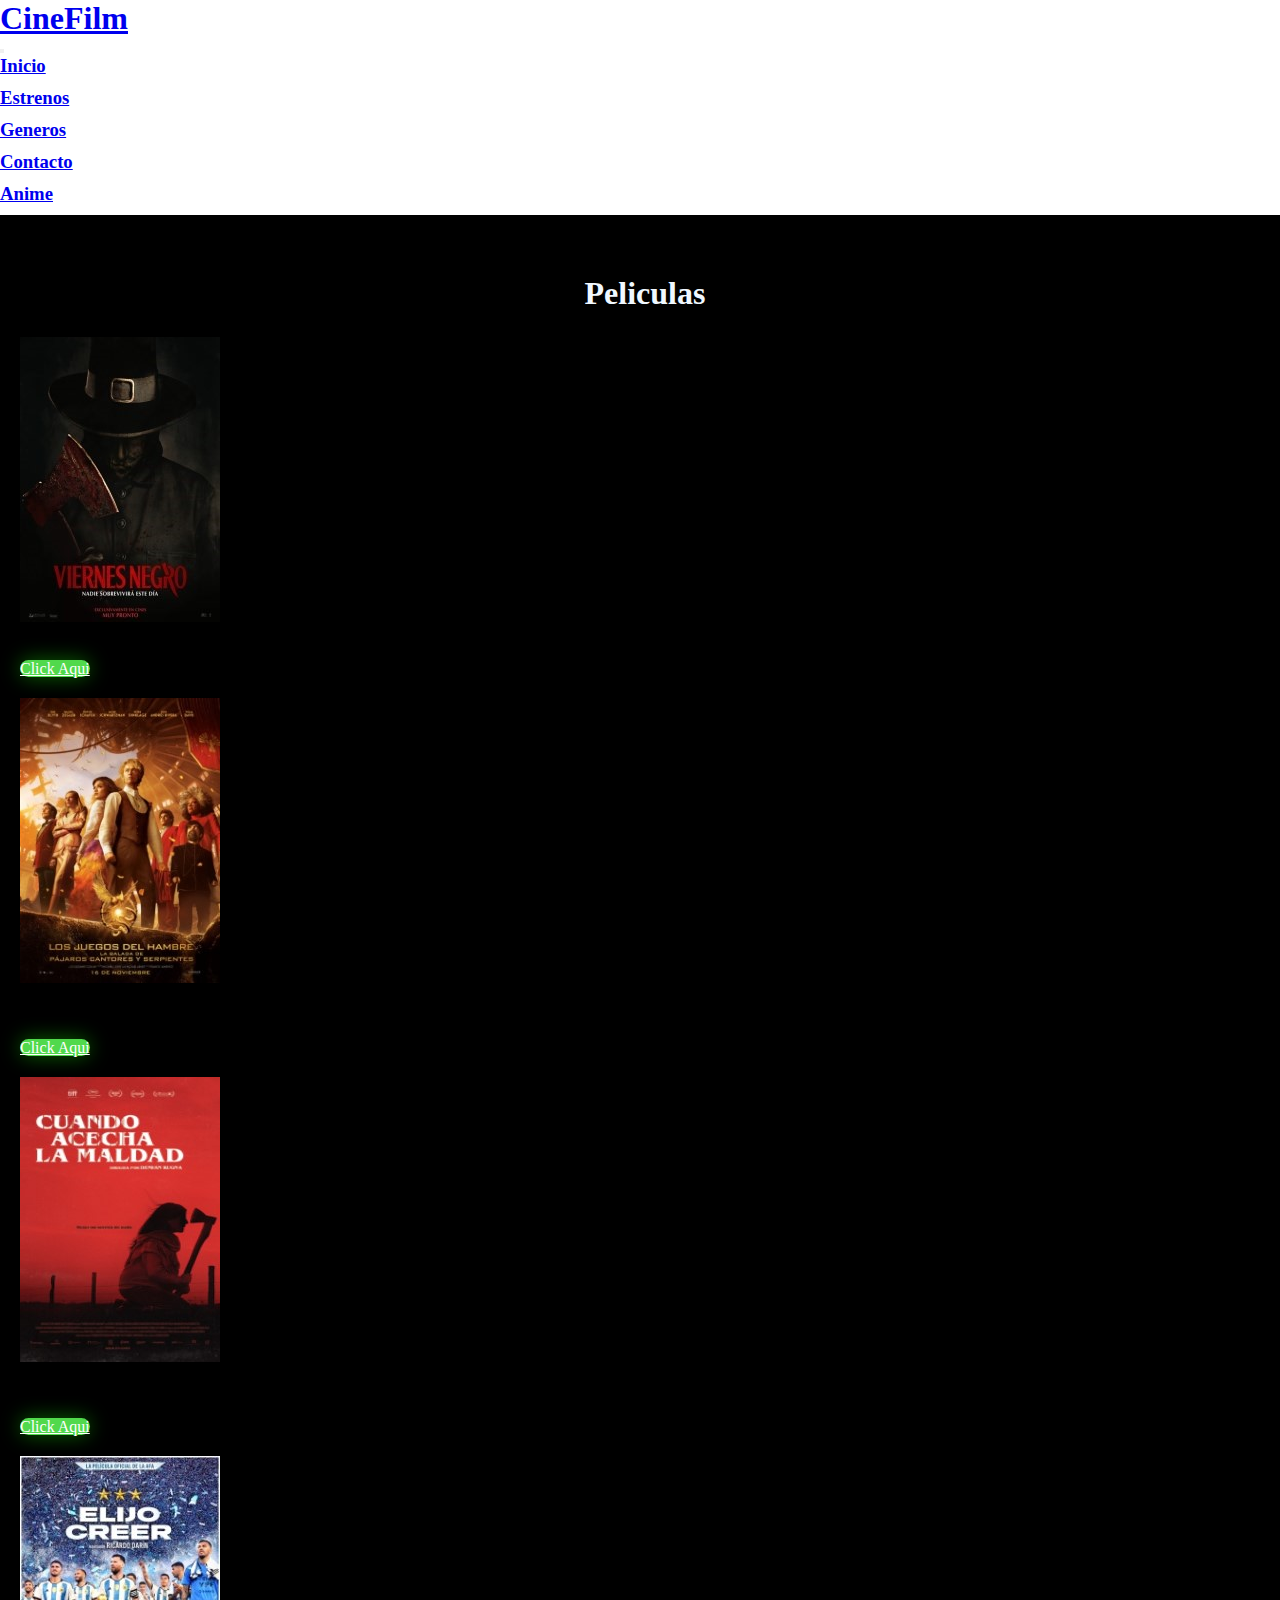
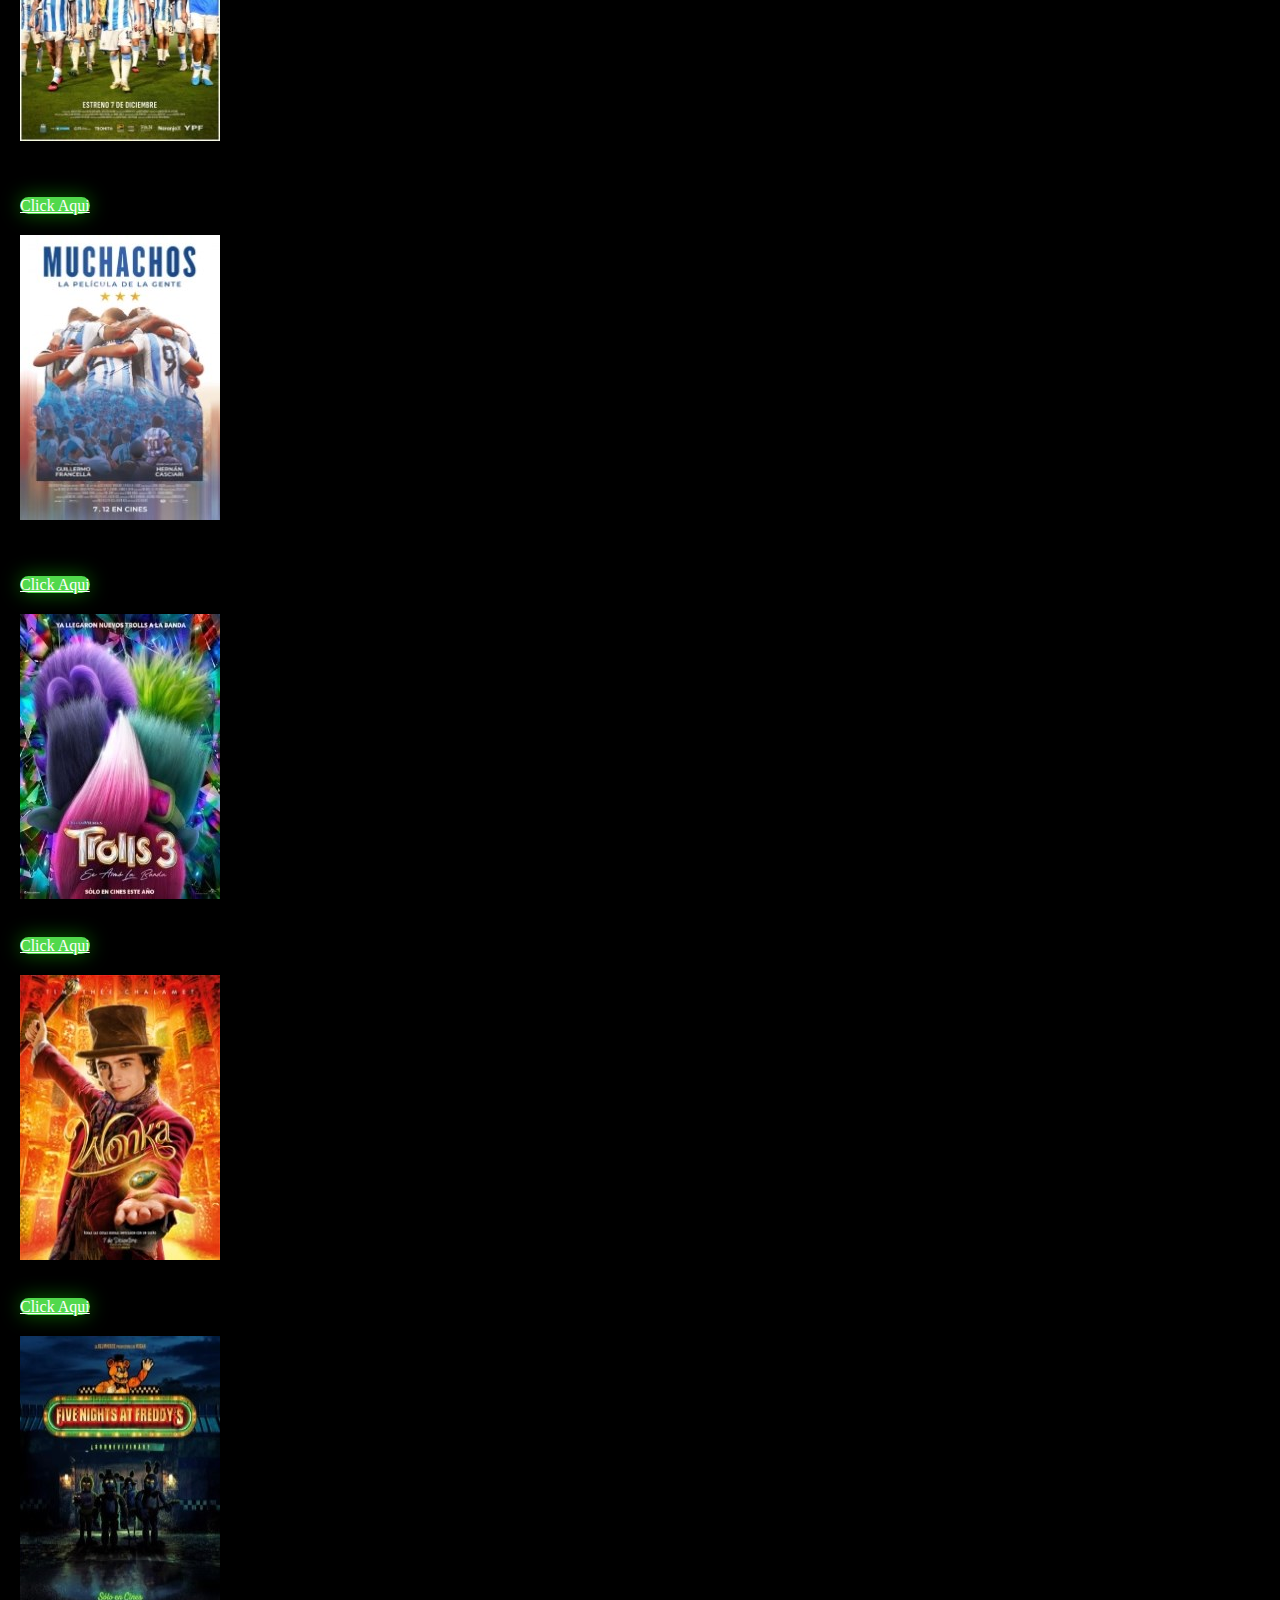
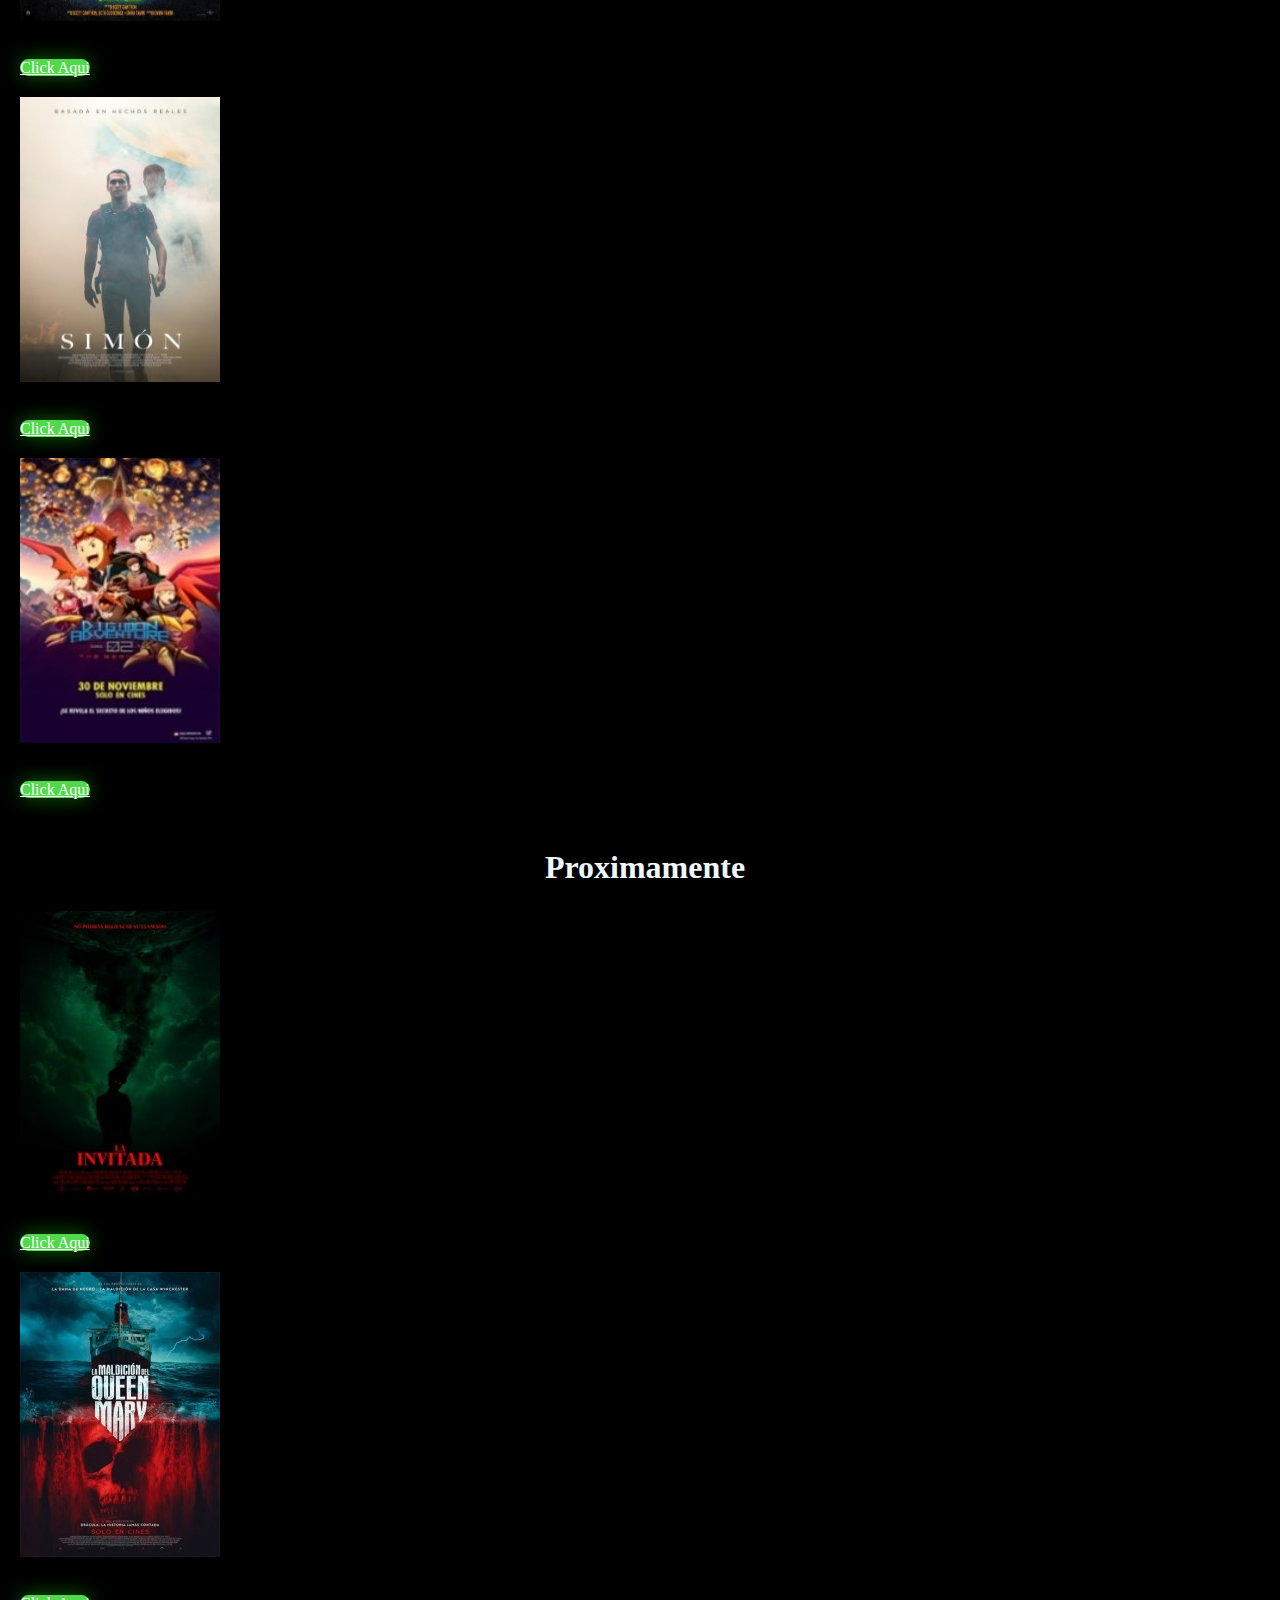
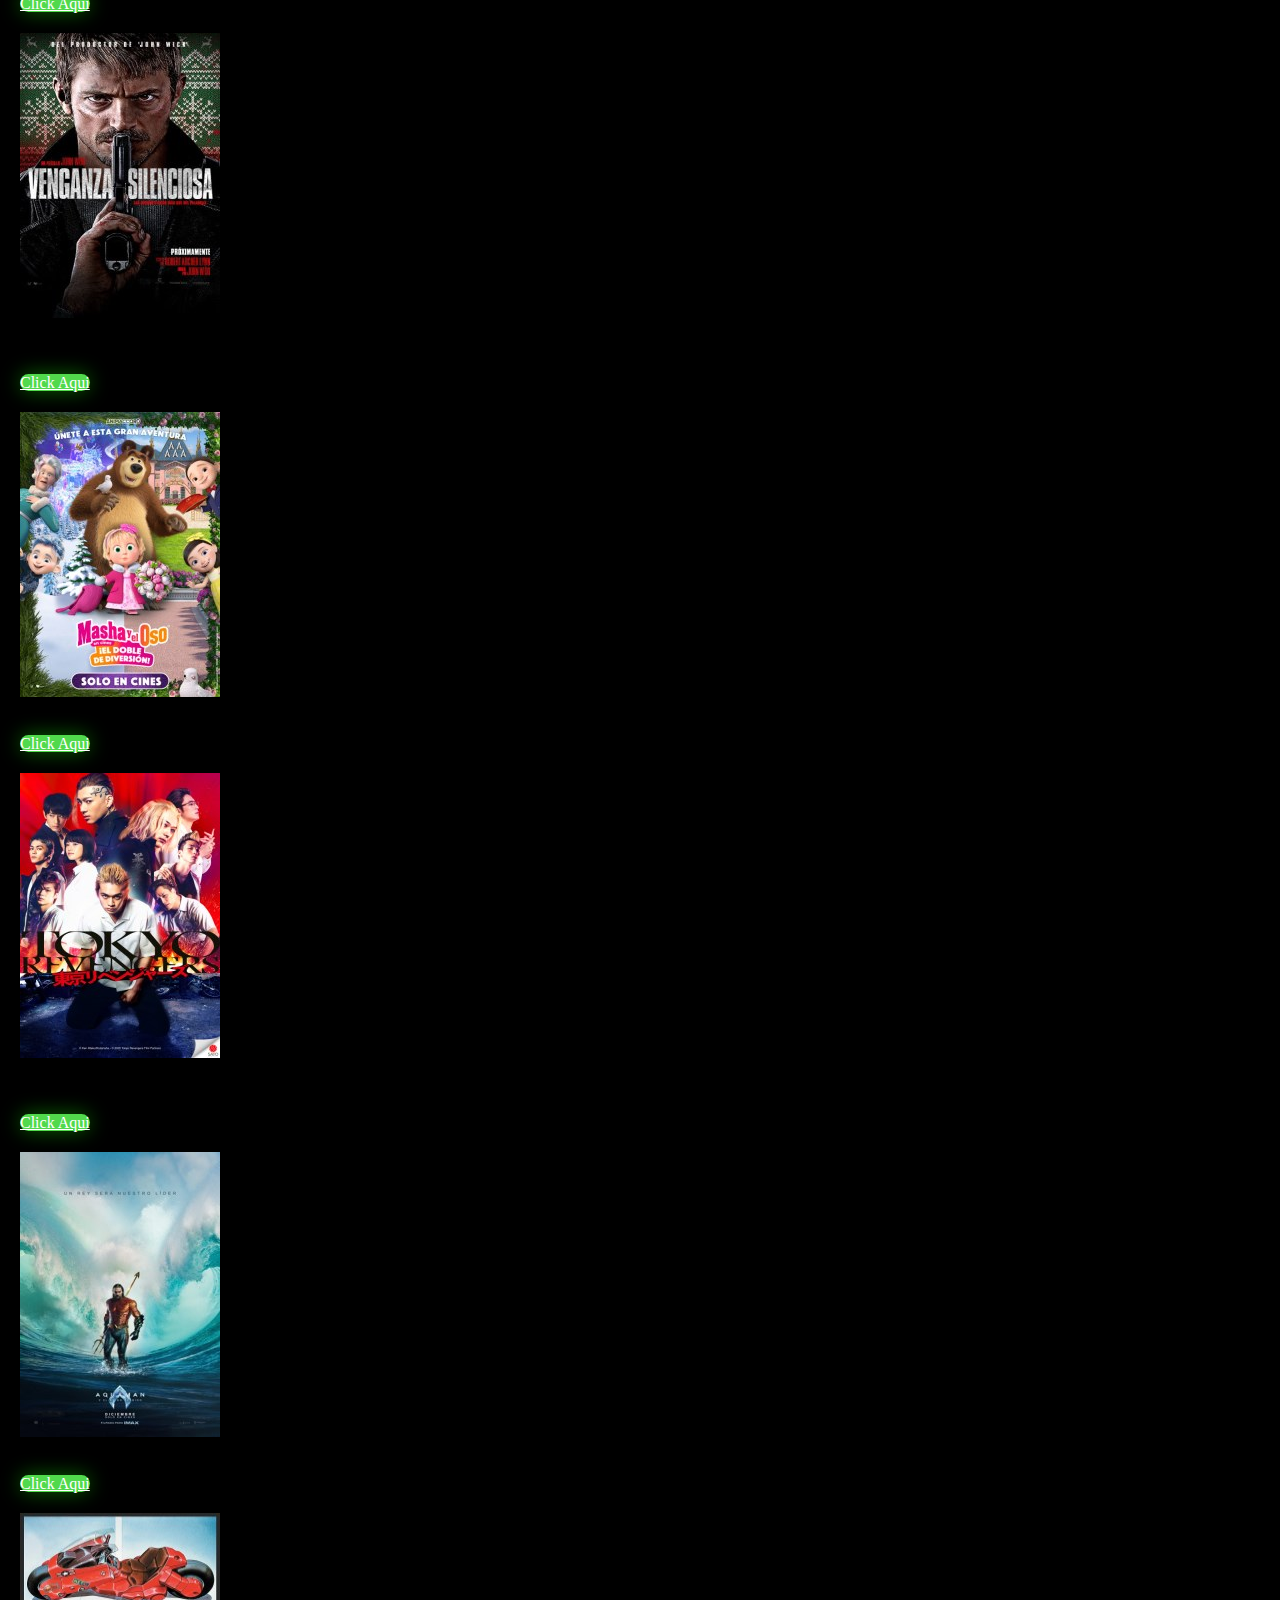
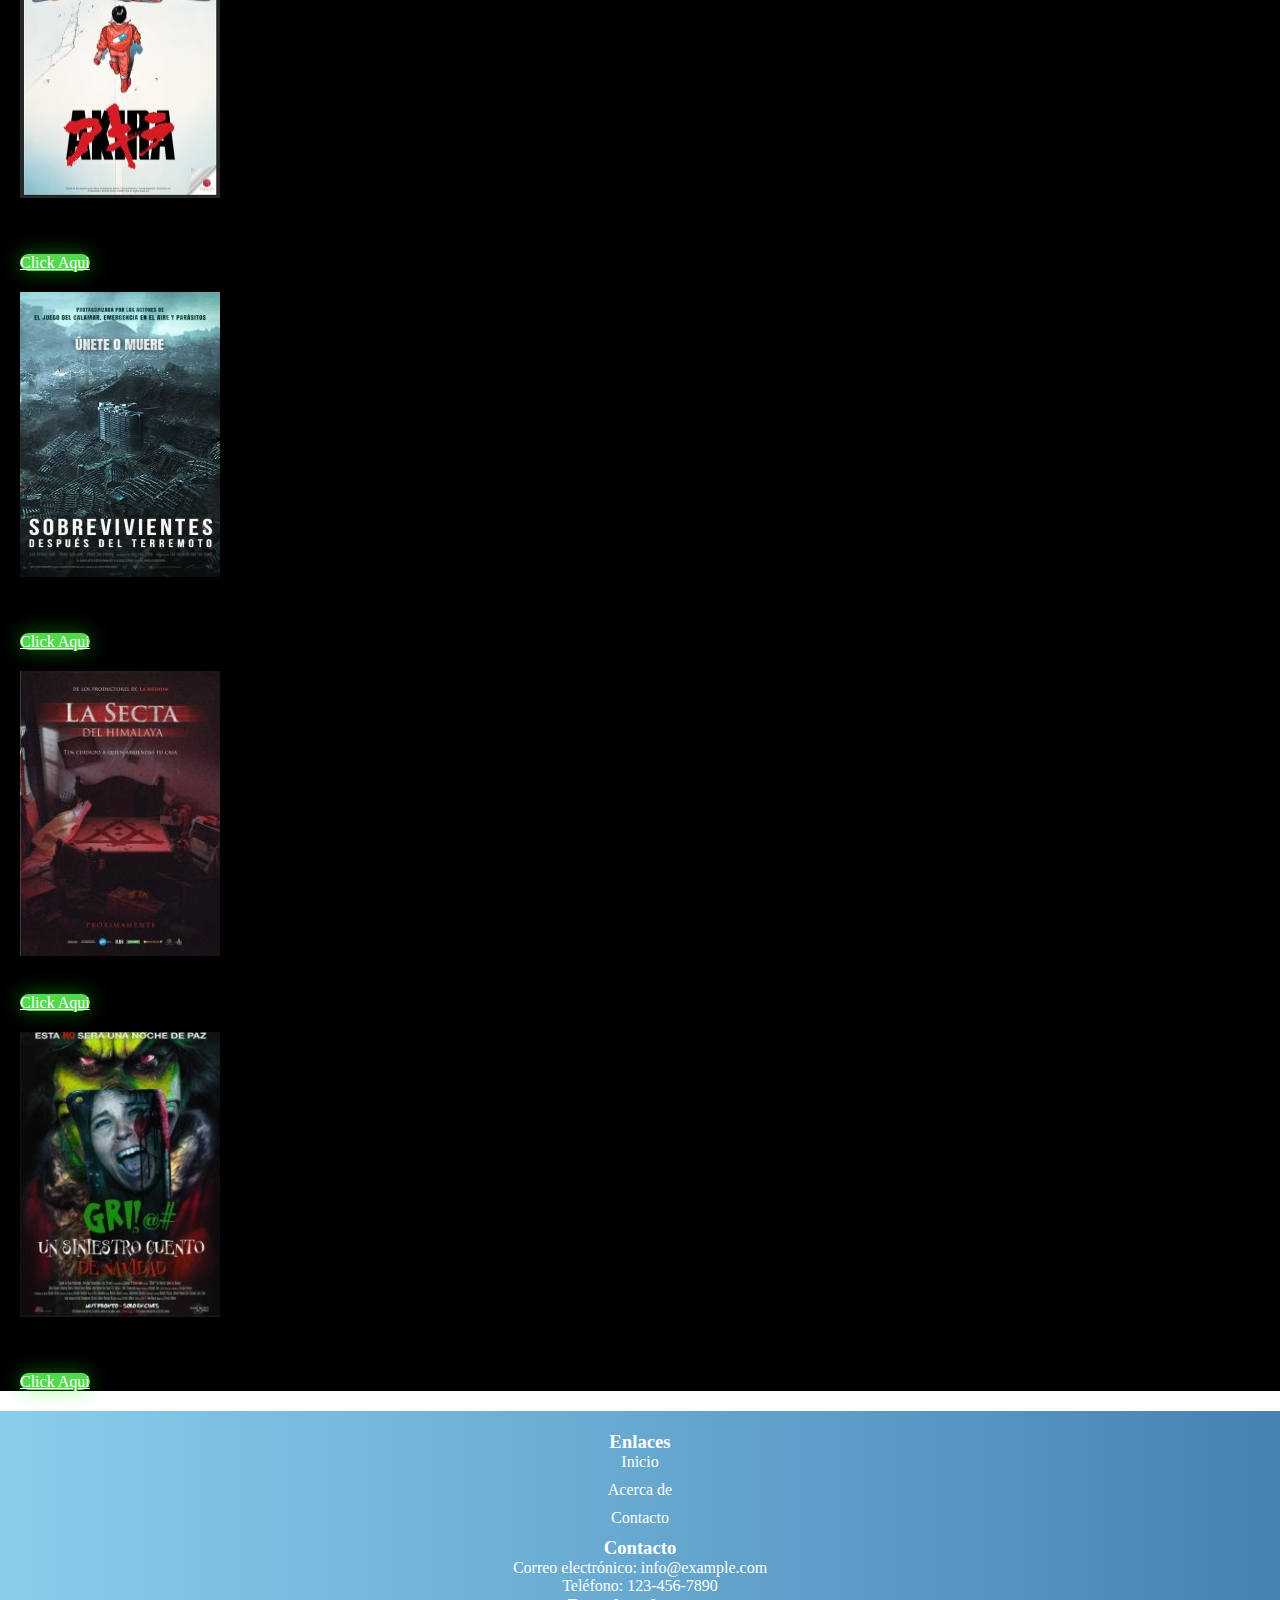
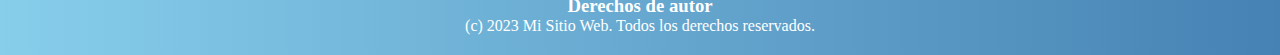
<file: index.html>
<!DOCTYPE html>
<html lang="es">
<head>
    <meta charset="UTF-8">
    <meta name="viewport" content="width=device-width, initial-scale=1.0">
    <meta name="keywords" content="cine, peliculas, fantasia, ciencia finccion, movies">
    <meta name="description" content="Aqui encontraras multiples variedades de peliculas y de series animadas">

    <link rel="icon" type="image/png" href="https://static.cinemarkhoyts.com.ar/Favicons/favicon-96x96.png">
   <link rel="stylesheet" type="text/css" href="./sass/style.css">
    <link href="https://cdn.jsdelivr.net/npm/bootstrap@5.3.2/dist/css/bootstrap.min.css" rel="stylesheet" integrity="sha384-T3c6CoIi6uLrA9TneNEoa7RxnatzjcDSCmG1MXxSR1GAsXEV/Dwwykc2MPK8M2HN" crossorigin="anonymous">
    <title>Document</title>
</head>
<body>
    <header>
        <nav class="navbar navbar-expand-lg bg-body-tertiary">
            <div class="container-fluid">
              <a class="navbar-brand" href="../index.html"><h1>CineFilm</h1></a>
              <button class="navbar-toggler" type="button" data-bs-toggle="collapse" data-bs-target="#navbarNav" aria-controls="navbarNav" aria-expanded="false" aria-label="Toggle navigation">
                <span class="navbar-toggler-icon"></span>
              </button>
              <div class="collapse navbar-collapse" id="navbarNav">
                <ul class="navbar-nav">
                  <li class="nav-item">
                    <a class="nav-link" aria-current="page"href="./index.html"><h3>Inicio</h3></a>
                  </li>
                  <li class="nav-item">
                    <a class="nav-link" aria-current="page"href="./pages/estrenos.html"><h3>Estrenos</h3></a>
                  </li>
                  <li class="nav-item">
                    <a class="nav-link" aria-current="page"href="./pages/generos.html"><h3>Generos</h3></a>
                  </li>
                  <li class="nav-item">
                    <a class="nav-link" aria-current="page"href="./pages/Contacto.html"><h3>Contacto</h3></a>
                  </li>
                  <li class="nav-item">
                    <a class="nav-link" aria-current="page"href="./pages/Anime.html"><h3>Anime</h3></a>
                  </li>
                </ul>
              </div>
            </div>
          </nav>
        </header>
    <main>
        <div class="pelis">
            <h1>Peliculas</h1>
        </div>   
        <div class="d-flex flex-wrap">
            <div class="card" style="width: 10rem; margin-right: 10px;">
                <img src="./media/viernesnegro.jpg" class="card-img-top" alt="viernes-negro-pelicula">
                <div class="card-body">
                    <h5 class="card-title">Card title 1</h5>
                    <p class="card-text">Pelicula viernes negro</p>
                    <a href="https://cuevana.biz/pelicula/1071215/viernes-negro" class="btn btn-primary">Click Aqui</a>
                </div>
            </div>
            <div class="card" style="width: 10rem; margin-right: 10px;">
                <img src="./media/hg.jpg" class="card-img-top" alt="juegos-del-hambre">
                <div class="card-body">
                    <h5 class="card-title">Card title 1</h5>
                    <p class="card-text">Pelicula de los juegos del hambre </p>
                    <a href="https://cuevana.biz/pelicula/695721/los-juegos-del-hambre-la-balada-de-pajaros-cantores-y-serpientes" class="btn btn-primary">Click Aqui</a>
                </div>
            </div>
            <div class="card" style="width: 10rem; margin-right: 10px;">
                <img src="./media/cuandoacechalamaldad.jpg" class="card-img-top" alt="cuando-la-maldad-acecha">
                <div class="card-body">
                    <h5 class="card-title">Card title 1</h5>
                    <p class="card-text">Some quick example text for card 1.</p>
                    <a href="https://cuevana.biz/pelicula/744857/cuando-acecha-la-maldad" class="btn btn-primary">Click Aqui</a>
                </div>
            </div>
            <div class="card" style="width: 10rem; margin-right: 10px;">
                <img src="./media/elijo creer.jpg" class="card-img-top" alt="elijo-seleccion-argentina">
                <div class="card-body">
                    <h5 class="card-title">Card title 1</h5>
                    <p class="card-text">Some quick example text for card 1.</p>
                    <a href="https://www.youtube.com/watch?v=-G5cvtQUV14" class="btn btn-primary">Click Aqui</a>
                </div>
            </div>
            <div class="card" style="width: 10rem; margin-right: 10px;">
                <img src="./media/muchachos.jpg" class="card-img-top" alt="muchachos-seleccion-argentina">
                <div class="card-body">
                    <h5 class="card-title">Card title 1</h5>
                    <p class="card-text">Some quick example text for card 1.</p>
                    <a href="https://www.youtube.com/watch?v=OWmdZZsEfbA" class="btn btn-primary">Click Aqui</a>
                </div>
            </div>
            <div class="card" style="width: 10rem; margin-right: 10px;">
                <img src="./media/trolls.jpg" class="card-img-top" alt="trolls-3">
                <div class="card-body">
                    <h5 class="card-title">Card title 1</h5>
                    <p class="card-text">Trolls 3.</p>
                    <a href="https://cuevana.biz/pelicula/901362/trolls-3-se-armo-la-banda" class="btn btn-primary">Click Aqui</a>
                </div>
            </div>
            <div class="card" style="width: 10rem; margin-right: 10px;">
                <img src="./media/wonka.jpg" class="card-img-top" alt="willy-wonka-pelicula">
                <div class="card-body">
                    <h5 class="card-title">Card title 1</h5>
                    <p class="card-text">Willy Wonka</p>
                    <a href="https://cuevana.biz/pelicula/787699/wonka" class="btn btn-primary">Click Aqui</a>
                </div>
            </div>
            <div class="card" style="width: 10rem; margin-right: 10px;">
                <img src="./media/fivenights.jpg" class="card-img-top" alt="five-nights-at-freddys">
                <div class="card-body">
                    <h5 class="card-title">Card title 1</h5>
                    <p class="card-text">Five Nights At Freddy's</p>
                    <a href="https://cuevana.biz/pelicula/507089/five-nights-at-freddys" class="btn btn-primary">Click Aqui</a>
                </div>
            </div>
            <div class="card" style="width: 10rem; margin-right: 10px;">
                <img src="./media/simon.jpg" class="card-img-top" alt="simon-pelicula-de-ciencia-ficcion">
                <div class="card-body">
                    <h5 class="card-title">Card title 1</h5>
                    <p class="card-text">Simon Movie</p>
                    <a href="https://cuevana.biz/pelicula/1105832/simon" class="btn btn-primary">Click Aqui</a>
                </div>
            </div>
            <div class="card" style="width: 10rem; margin-right: 10px;">
                <img src="./media/digimon.jpg" class="card-img-top" alt="pelicula-de-digimon-2023">
                <div class="card-body">
                    <h5 class="card-title">Card title 1</h5>
                    <p class="card-text">Digimon 2023</p>
                    <a href="https://cuevana.biz/pelicula/872976/digimon-adventure-02-el-comienzo" class="btn btn-primary">Click Aqui</a>
                </div>
            </div>
        </div>
        <div class="pelis">
            <h1>Proximamente</h1>
        </div>    
        <div class="d-flex flex-wrap">
            <div class="card" style="width: 10rem; margin-right: 10px;">
                <img src="./media/la invitada.jpg" class="card-img-top" alt="la-invitada-pelicula">
                <div class="card-body">
                    <h5 class="card-title">Card title 1</h5>
                    <p class="card-text">La invitacion 2024</p>
                    <a href="https://www.youtube.com/watch?v=whQ93nZTLy0" class="btn btn-primary">Click Aqui</a>
                </div>
            </div>
            <div class="card" style="width: 10rem; margin-right: 10px;">
                <img src="./media/la maldicion.jpg" class="card-img-top" alt="la-maldicion">
                <div class="card-body">
                    <h5 class="card-title">Card title 1</h5>
                    <p class="card-text">La Maldicion 2024</p>
                    <a href="https://www.youtube.com/watch?v=SxcDo12DvNY" class="btn btn-primary">Click Aqui</a>
                </div>
            </div>
            <div class="card" style="width: 10rem; margin-right: 10px;">
                <img src="./media/venganza silenciosa.jpg" class="card-img-top" alt="venganza-silenciosa">
                <div class="card-body">
                    <h5 class="card-title">Card title 1</h5>
                    <p class="card-text">Venganza Silenciona 2024</p>
                    <a href="https://www.youtube.com/watch?v=KJRDe1G0eTA" class="btn btn-primary">Click Aqui</a>
                </div>
            </div>
            <div class="card" style="width: 10rem; margin-right: 10px;">
                <img src="./media/mashayeloso.jpg" class="card-img-top" alt="masha-y-el-oso">
                <div class="card-body">
                    <h5 class="card-title">Card title 1</h5>
                    <p class="card-text">Masha y el oso 2024</p>
                    <a href="https://www.youtube.com/watch?v=8k28MhkarKQ" class="btn btn-primary">Click Aqui</a>
                </div>
            </div>
            <div class="card" style="width: 10rem; margin-right: 10px;">
                <img src="./media/tk.jpg" class="card-img-top" alt="tokyo-revengers-live-action">
                <div class="card-body">
                    <h5 class="card-title">Card title 1</h5>
                    <p class="card-text">Tokyo Revengers Live Action</p>
                    <a href="https://www.youtube.com/watch?v=WPoU2FQTMq4" class="btn btn-primary">Click Aqui</a>
                </div>
            </div>
            <div class="card" style="width: 10rem; margin-right: 10px;">
                <img src="./media/aquaman.jpg" class="card-img-top" alt="secuela-de-aquaman">
                <div class="card-body">
                    <h5 class="card-title">Card title 1</h5>
                    <p class="card-text">Secuela de Aquaman </p>
                    <a href="https://www.youtube.com/watch?v=M8W_y0mmJEc" class="btn btn-primary">Click Aqui</a>
                </div>
            </div>
            <div class="card" style="width: 10rem; margin-right: 10px;">
                <img src="./media/akira.jpg" class="card-img-top" alt="pelicula-akira">
                <div class="card-body">
                    <h5 class="card-title">Card title 1</h5>
                    <p class="card-text">Género: Anime
                        Duración: 125min</p>
                    <a href="https://www.youtube.com/watch?v=lTMFnUImGVo" class="btn btn-primary">Click Aqui</a>
                </div>
            </div>
            <div class="card" style="width: 10rem; margin-right: 10px;">
                <img src="./media/sobrevivientes.jpg" class="card-img-top" alt="sobrevivientes-despues-del-terremoto">
                <div class="card-body">
                    <h5 class="card-title">Card title 1</h5>
                    <p class="card-text">sobrevivientes Del Terremoto</p>
                    <a href="https://www.youtube.com/watch?v=YItX6q7t5Rg" class="btn btn-primary">Click Aqui</a>
                </div>
            </div>
            <div class="card" style="width: 10rem; margin-right: 10px;">
                <img src="./media/lasecta.jpg" class="card-img-top" alt="la-secta-pelicula">
                <div class="card-body">
                    <h5 class="card-title">Card title 1</h5>
                    <p class="card-text">La Secta Movie</p>
                    <a href="https://www.youtube.com/watch?v=zlYItgbqG0E" class="btn btn-primary">Click Aqui</a>
                </div>
            </div>
            <div class="card" style="width: 10rem; margin-right: 10px;">
                <img src="./media/grinch.jpg" class="card-img-top" alt="pelicula-del-grinch">
                <div class="card-body">
                    <h5 class="card-title">Card title 1</h5>
                    <p class="card-text">La versión terrorífica de El Grinch</p>
                    <a href="https://www.youtube.com/watch?v=FM2ttC4xNGM" class="btn btn-primary">Click Aqui</a>
                </div>
            </div>
        </div>
        
    </main>

    <footer>
        <div class="container">
          <div class="row">
            <div class="col-lg-4">
              <h3>Enlaces</h3>
              <ul>
                <li><a href="#">Inicio</a></li>
                <li><a href="#">Acerca de</a></li>
                <li><a href="#">Contacto</a></li>
              </ul>
            </div>
            <div class="col-lg-4">
              <h3>Contacto</h3>
              <p>Correo electrónico: info@example.com</p>
              <p>Teléfono: 123-456-7890</p>
            </div>
            <div class="col-lg-4">
              <h3>Derechos de autor</h3>
              <p>(c) 2023 Mi Sitio Web. Todos los derechos reservados.</p>
            </div>
          </div>
        </div>
      </footer>


      <script src="https://cdn.jsdelivr.net/npm/@popperjs/core@2.11.8/dist/umd/popper.min.js" integrity="sha384-I7E8VVD/ismYTF4hNIPjVp/Zjvgyol6VFvRkX/vR+Vc4jQkC+hVqc2pM8ODewa9r" crossorigin="anonymous"></script>
<script src="https://cdn.jsdelivr.net/npm/bootstrap@5.3.2/dist/js/bootstrap.min.js" integrity="sha384-BBtl+eGJRgqQAUMxJ7pMwbEyER4l1g+O15P+16Ep7Q9Q+zqX6gSbd85u4mG4QzX+" crossorigin="anonymous"></script>
</body>
</html>
</file>
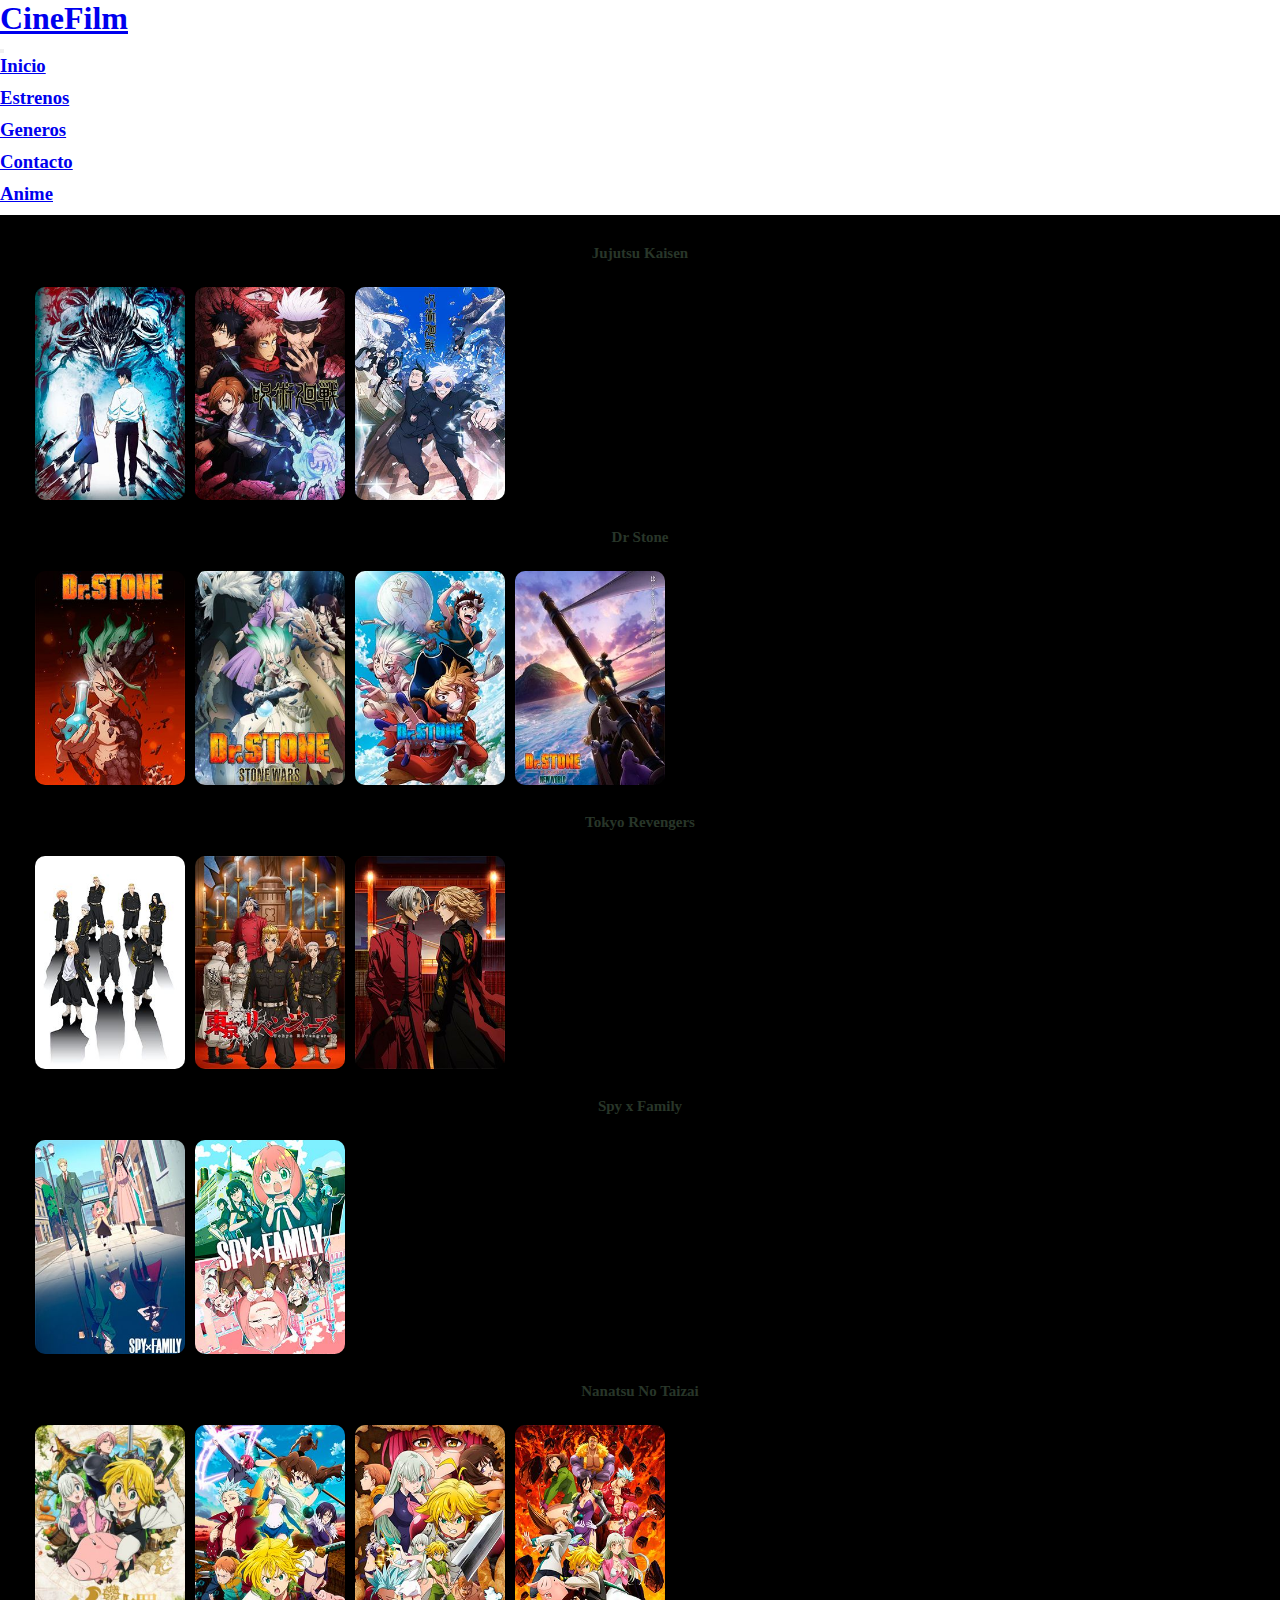
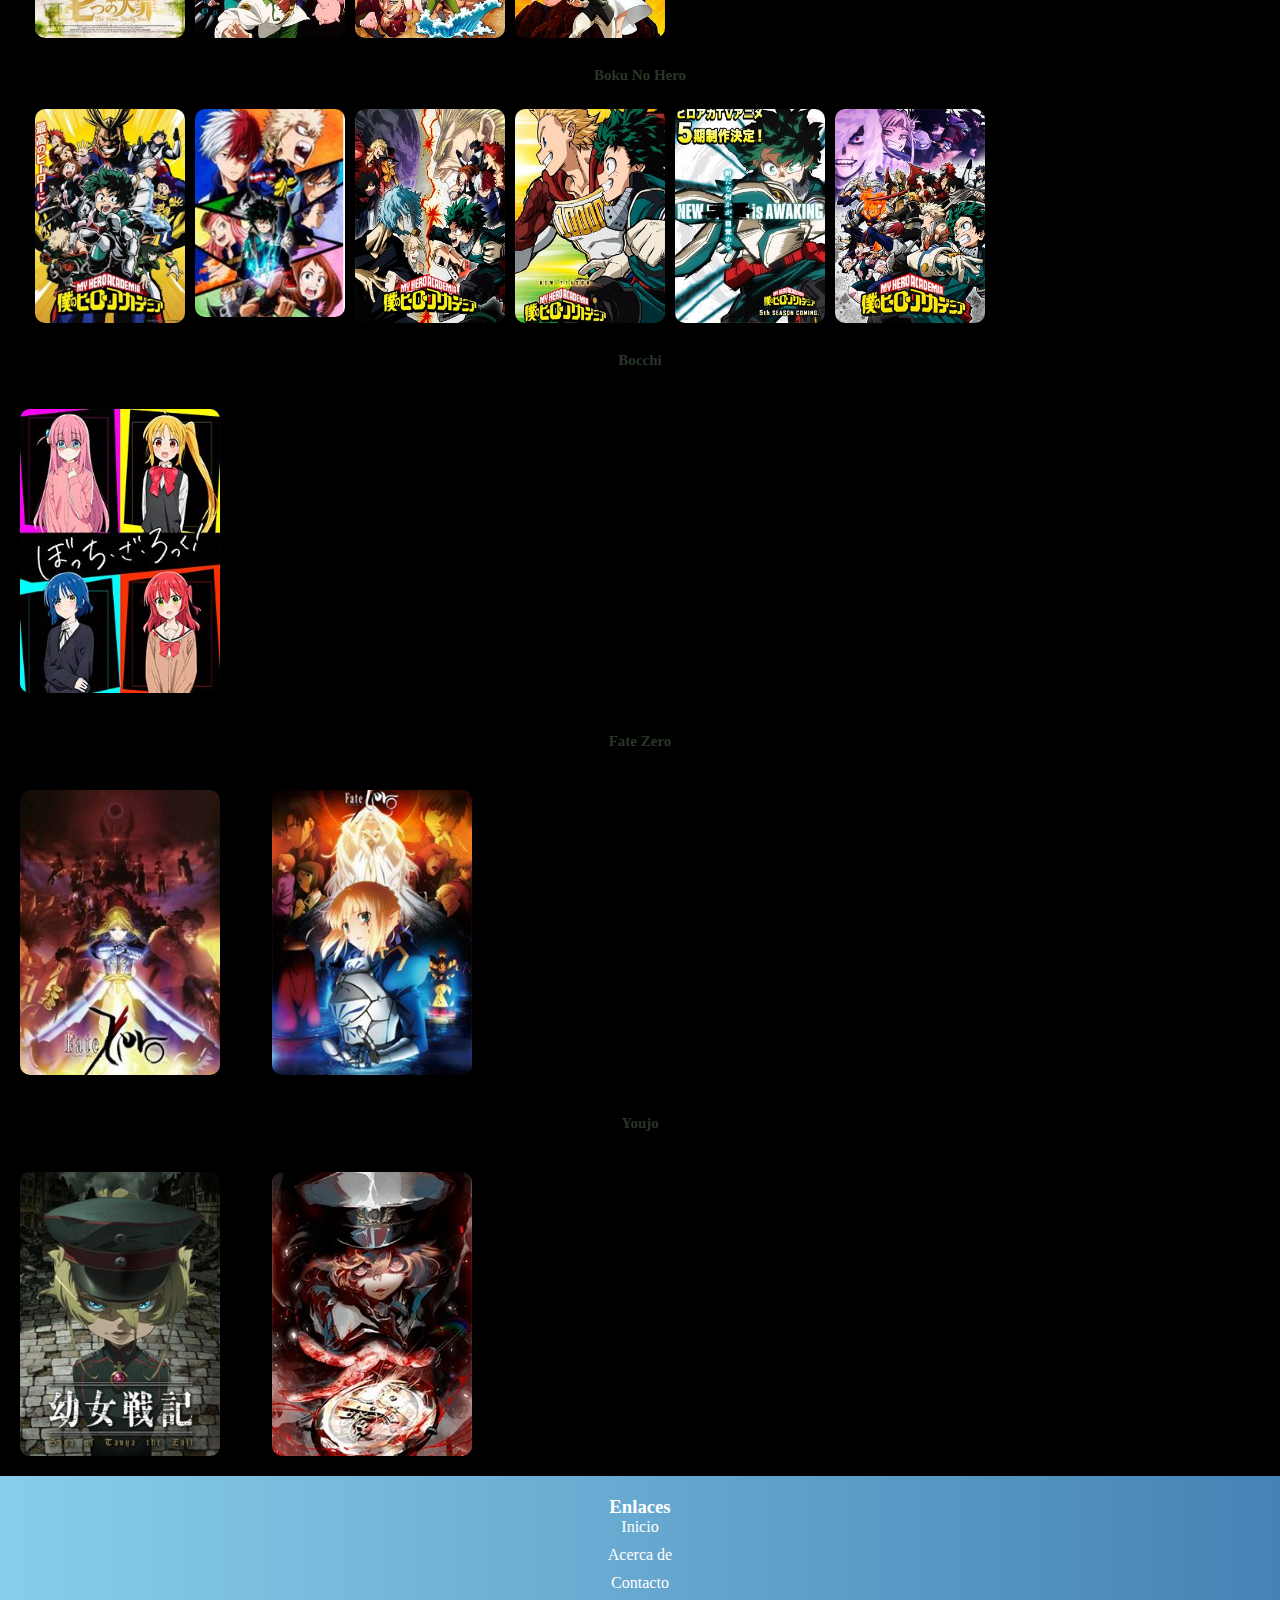
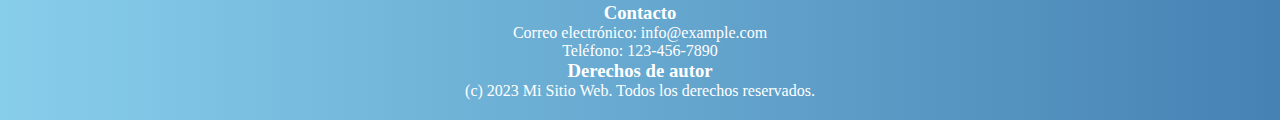
<file: pages/Anime.html>
<!DOCTYPE html>
<html lang="es">
<head>
    <meta charset="UTF-8">
    <meta name="viewport" content="width=device-width, initial-scale=1.0">
    <meta name="keywords" content="cine, peliculas, fantasia, ciencia finccion, movies">
    <meta name="description" content="Aqui encontraras multiples variedades de peliculas y de series animadas">
    <link rel="icon" type="image/png" href="https://static.cinemarkhoyts.com.ar/Favicons/favicon-96x96.png">
    <link rel="stylesheet" type="text/css" href="..//sass/style.css">
    <link href="https://cdn.jsdelivr.net/npm/bootstrap@5.3.2/dist/css/bootstrap.min.css" rel="stylesheet" integrity="sha384-T3c6CoIi6uLrA9TneNEoa7RxnatzjcDSCmG1MXxSR1GAsXEV/Dwwykc2MPK8M2HN" crossorigin="anonymous">
    <title>Document</title>
</head>
<body>
    <header>
        <nav class="navbar navbar-expand-lg bg-body-tertiary">
            <div class="container-fluid">
              <a class="navbar-brand" href="../index.html"><h1>CineFilm</h1></a>
              <button class="navbar-toggler" type="button" data-bs-toggle="collapse" data-bs-target="#navbarNav" aria-controls="navbarNav" aria-expanded="false" aria-label="Toggle navigation">
                <span class="navbar-toggler-icon"></span>
              </button>
              <div class="collapse navbar-collapse" id="navbarNav">
                <ul class="navbar-nav">
                    <li class="nav-item">
                        <a class="nav-link" aria-current="page" href="../index.html"><h3>Inicio</h3></a>
                      </li>
                      <li class="nav-item">
                        <a class="nav-link" aria-current="page" href="..//pages/estrenos.html"><h3>Estrenos</h3></a>
                      </li>
                      <li class="nav-item">
                        <a class="nav-link" aria-current="page" href="..//pages/generos.html"><h3>Generos</h3></a>
                      </li>
                      <li class="nav-item">
                        <a class="nav-link" aria-current="page" href="..//pages/Contacto.html"><h3>Contacto</h3></a>
                      </li>
                      <li class="nav-item">
                        <a class="nav-link" aria-current="page" href="..//pages/Anime.html"><h3>Anime</h3></a>
                      </li>
                </ul>
              </div>
            </div>
          </nav>
        </header>
            <main>
                <section class="animax">
                    <h2>Jujutsu Kaisen</h2>
                </section>
                <div class="anime">
                    <a href="https://www3.animeflv.net/anime/jujutsu-kaisen-0-movie">
                        <img src="..//media/jujutsu0.jpg" alt="jujutsu-kaisen-0">
                    </a>
                    <a href="https://www3.animeflv.net/anime/jujutsu-kaisen-tv">
                        <img src="..//media/jujutsu1.jpg" alt="jujutsu-kaisen-temporada-1">
                    </a>
                    <a href="https://www3.animeflv.net/anime/jujutsu-kaisen-tv">
                        <img src="..//media/jujutsu2.jpg" alt="jujutsu-kaisen-temporada-2">
                    </a>
                </div>
                <section class="animax">
                    <h2>Dr Stone</h2>
                </section>
                <div class="anime">
                    <a href="https://www3.animeflv.net/anime/dr-stone">
                        <img src="..//media/drstone1.jpg" alt="dr-stone-temporada-1">
                    </a>
                    <a href="https://www3.animeflv.net/anime/dr-stone-stone-wars">
                        <img src="..//media/drstone2.jpg" alt="dr-stone-temporada-2">
                    </a>
                    <a href="https://www3.animeflv.net/anime/dr-stone-ryuusui">
                        <img src="..//media/drstone3.jpg" alt="dr-stone-temporada-3">
                    </a>
                    <a href="https://www3.animeflv.net/anime/dr-stone-new-world">
                        <img src="..//media/drstone4.jpg" alt="dr-stone-temporada-3">
                    </a>
                </div>
                <section class="animax">
                    <h2>Tokyo Revengers</h2>
                </section>
                <div class="anime">
                    <a href="https://www3.animeflv.net/anime/tokyo-revengers">
                        <img src="..//media/tokyo revengers 1.jpg" alt="tokyo-revengers-temporada-1">
                    </a>
                    <a href="https://www3.animeflv.net/anime/tokyo-revengers-seiya-kessenhen">
                        <img src="..//media/tokyo revengers 2.jpg" alt="tokyo-revengers-temporada-2">
                    </a>
                    <a href="https://www3.animeflv.net/anime/tokyo-revengers-tenjikuhen">
                        <img src="..//media/tokyo revengers 3.jpg" alt="tokyo-revengers-temporada-3">
                    </a>
                </div>
                <section class="animax">
                    <h2>Spy x Family</h2>
                </section>
                <div class="anime">
                    <a href="https://www3.animeflv.net/anime/spy-x-family">
                        <img src="..//media/spy1.jpg" alt="spy-x-family-temporada-1">
                    </a>
                    <a href="https://www3.animeflv.net/anime/spy-x-family-season-2">
                        <img src="..//media/spy2.jpg" alt="spy-x-family-temporada-2">
                    </a>
                </div>
                <section class="animax">
                    <h2>Nanatsu No Taizai</h2>
                </section>
                <div class="anime">
                    <a href="https://www3.animeflv.net/anime/nanatsu-no-taizai">
                        <img src="..//media/nanatsu1.jpg" alt="nanatsu-no-taizai-temporada-1">
                    </a>
                    <a href="https://www3.animeflv.net/anime/nanatsu-no-taizai-imashime-no-fukkatsu">
                        <img src="..//media/nanatsu2.jpg" alt="nanatsu-no-taizai-temporada-2">
                    </a>
                    <a href="https://www3.animeflv.net/anime/nanatsu-no-taizai-kamigami-no-gekirin">
                        <img src="..//media/nanatsu3.jpg" alt="nanatsu-no-taizai-temporada-3">
                    </a>
                    <a href="https://www3.animeflv.net/anime/nanatsu-no-taizai-fundo-no-shinpan">
                        <img src="..//media/nanatsu4.jpg" alt="nanatsu-no-taizai-temporada-4">
                    </a>
                </div>
                <section class="animax">
                    <h2>Boku No Hero</h2>
                </section>
                <div class="anime">
 
                    <a href="https://www3.animeflv.net/anime/boku-no-hero-academia-2016">
                        <img src="..//media/bk1.jpg" alt="boku-no-hero-temporada-1"
                    </a>
                    <a href="https://www3.animeflv.net/anime/boku-no-hero-academia-2nd-season">
                        <img src="..//media/bk2.jpg" alt="boku-no-hero-temporada-2">
                    </a>
                    <a href="https://www3.animeflv.net/anime/boku-no-hero-academia-3rd-season">
                        <img src="..//media/bk3.jpg" alt="boku-no-hero-temporada-3">
                    </a>
                    <a href="https://www3.animeflv.net/anime/boku-no-hero-academia-4th-season">
                        <img src="..//media/bk4.jpg" alt="boku-no-hero-temporada-4">
                    </a>
                    <a href="https://www3.animeflv.net/anime/boku-no-hero-academia-5th-season">
                        <img src="..//media/bk5.jpg" alt="boku-no-hero-temporada-5">
                    </a>
                    <a href="https://www3.animeflv.net/anime/boku-no-hero-academia-6th-season">
                        <img src="..//media/bk6.jpg" alt="boku-no-hero-temporada-6">
                    </a>
                </div>
                <section class="animax">
                    <h2>Bocchi</h2>
                </section>
                <div class="anima">
                    <a href="https://jkanime.net/bocchi-the-rock/">
                        <img src="..//media/bocchi.jpg" alt="anime-bocchi">
                    </a>
                </div>
                <section class="animax">
                    <h2>Fate Zero</h2>
                </section>
                <div class="anima">
                    <a href="https://jkanime.net/fatezero/">
                        <img src="..//media/fate1.jpg" alt="fate-zero-1">
                    </a>
                    <a href="https://jkanime.net/fatezero/">
                        <img src="..//media/fate2.jpg" alt="fate-zero-2">
                    </a>
                </div>
                <section class="animax">
                    <h2>Youjo</h2>
                </section>
                <div class="anima">
                    <a href="https://jkanime.net/youjo-senki/">
                        <img src="..//media/youjo1.jpg" alt="youjo-senki-1">
                    </a>
                    <a href="https://www3.animeflv.net/anime/youjo-senki-movie">
                        <img src="..//media/youjo2.jpg" alt="youjo-senki-2-pelicula">
                    </a>
                </div>
            </main>


            <footer>
                <div class="container">
                  <div class="row">
                    <div class="col-lg-4">
                      <h3>Enlaces</h3>
                      <ul>
                        <li><a href="#">Inicio</a></li>
                        <li><a href="#">Acerca de</a></li>
                        <li><a href="#">Contacto</a></li>
                      </ul>
                    </div>
                    <div class="col-lg-4">
                      <h3>Contacto</h3>
                      <p>Correo electrónico: info@example.com</p>
                      <p>Teléfono: 123-456-7890</p>
                    </div>
                    <div class="col-lg-4">
                      <h3>Derechos de autor</h3>
                      <p>(c) 2023 Mi Sitio Web. Todos los derechos reservados.</p>
                    </div>
                  </div>
                </div>
              </footer>

    </header>
    <script src="https://cdn.jsdelivr.net/npm/@popperjs/core@2.11.8/dist/umd/popper.min.js" integrity="sha384-I7E8VVD/ismYTF4hNIPjVp/Zjvgyol6VFvRkX/vR+Vc4jQkC+hVqc2pM8ODewa9r" crossorigin="anonymous"></script>
<script src="https://cdn.jsdelivr.net/npm/bootstrap@5.3.2/dist/js/bootstrap.min.js" integrity="sha384-BBtl+eGJRgqQAUMxJ7pMwbEyER4l1g+O15P+16Ep7Q9Q+zqX6gSbd85u4mG4QzX+" crossorigin="anonymous"></script>
</body>
</html>
</file>
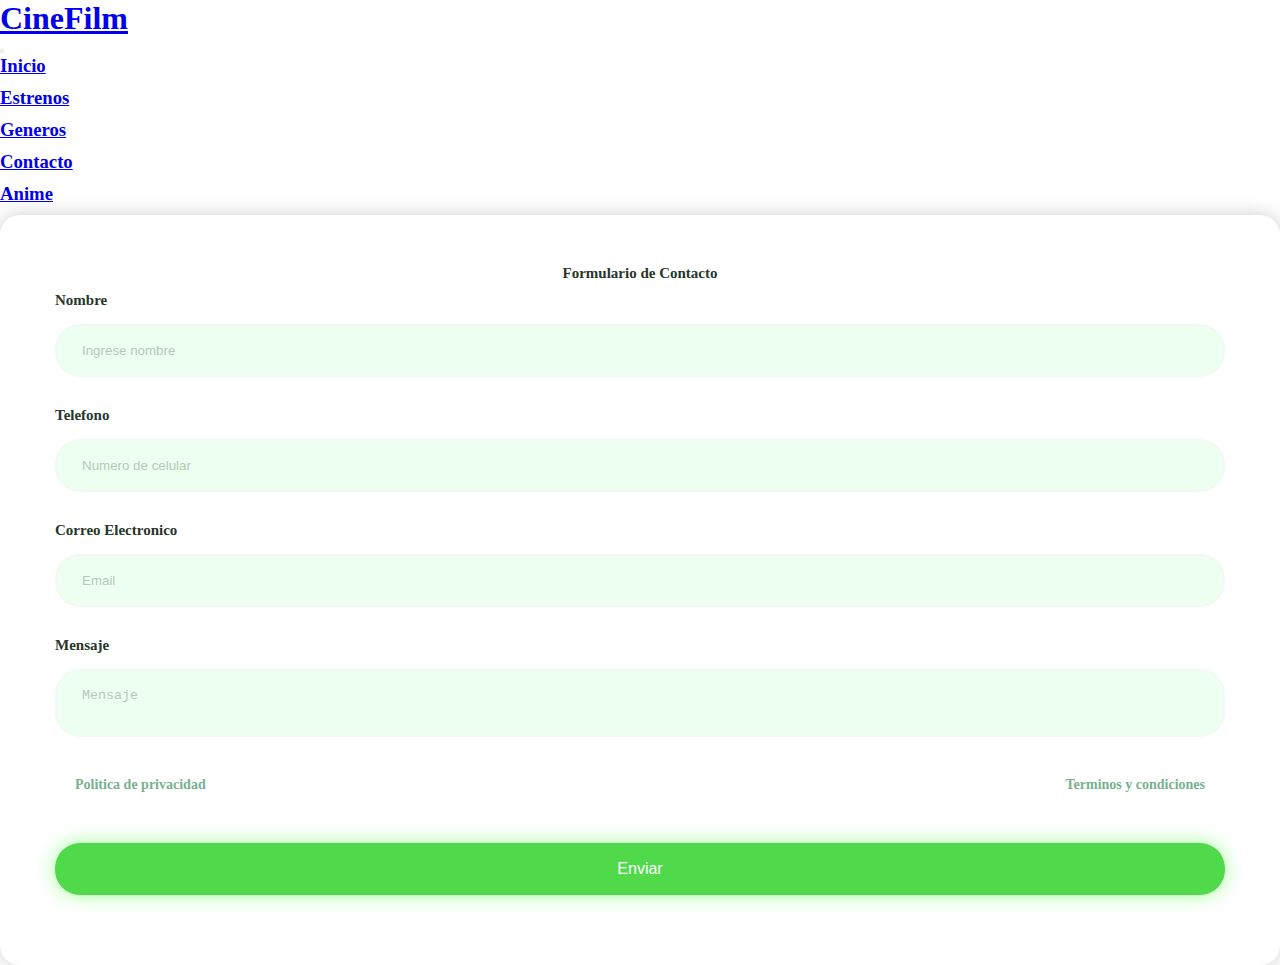
<file: pages/Contacto.html>
<!DOCTYPE html>
<html lang="es">
<head>
  <meta charset="UTF-8">
  <meta name="viewport" content="width=device-width, initial-scale=1.0">
  <meta name="keywords" content="cine, peliculas, fantasia, ciencia finccion, movies">
  <meta name="description" content="Aqui encontraras multiples variedades de peliculas y de series animadas">
    <link rel="icon" type="image/png" href="https://static.cinemarkhoyts.com.ar/Favicons/favicon-96x96.png">
    <link rel="stylesheet" href="..//sass/style.css">
    <link href="https://cdn.jsdelivr.net/npm/bootstrap@5.3.2/dist/css/bootstrap.min.css" rel="stylesheet" integrity="sha384-T3c6CoIi6uLrA9TneNEoa7RxnatzjcDSCmG1MXxSR1GAsXEV/Dwwykc2MPK8M2HN" crossorigin="anonymous">
    <style>
      textarea{
    resize: none;
}
    </style>
    <title>Document</title>
</head>
<body>
    <header>
        <nav class="navbar navbar-expand-lg bg-body-tertiary">
            <div class="container-fluid">
              <a class="navbar-brand" href="../index.html"><h1>CineFilm</h1></a>
              <button class="navbar-toggler" type="button" data-bs-toggle="collapse" data-bs-target="#navbarNav" aria-controls="navbarNav" aria-expanded="false" aria-label="Toggle navigation">
                <span class="navbar-toggler-icon"></span>
              </button>
              <div class="collapse navbar-collapse" id="navbarNav">
                <ul class="navbar-nav">
                  <li class="nav-item">
                    <a class="nav-link" aria-current="page" href="../index.html"><h3>Inicio</h3></a>
                  </li>
                  <li class="nav-item">
                    <a class="nav-link" aria-current="page" href="..//pages/estrenos.html"><h3>Estrenos</h3></a>
                  </li>
                  <li class="nav-item">
                    <a class="nav-link" aria-current="page" href="..//pages/generos.html"><h3>Generos</h3></a>
                  </li>
                  <li class="nav-item">
                    <a class="nav-link" aria-current="page" href="..//pages/Contacto.html"><h3>Contacto</h3></a>
                  </li>
                  <li class="nav-item">
                    <a class="nav-link" aria-current="page" href="..//pages/Anime.html"><h3>Anime</h3></a>
                  </li>
                </ul>
              </div>
            </div>
          </nav>
        </header>
    <form action="">
        <h2 class="forms">Formulario de Contacto</h2>
        <div class="input-group">
            <label for="name">Nombre</label>
            <input type="text" placeholder="Ingrese nombre" required id="name" name="name">
            <label for="phone">Telefono</label>
            <input type="tel" placeholder="Numero de celular" required id="phone">
            <label for="email">Correo Electronico</label>
            <input type="email" placeholder="Email" required name="email" id="email">
            <label for="message">Mensaje</label>
            <textarea name="message" id="message" cols="30" rows="2" placeholder="Mensaje"></textarea>
            <div class="form-text">
                <a href="#">Politica de privacidad</a>
                <a href="#">Terminos y condiciones</a>
            </div>
            <input class="btn" type="submit" value="Enviar">
        </div>

    </form>

    <script src="https://cdn.jsdelivr.net/npm/@popperjs/core@2.11.8/dist/umd/popper.min.js" integrity="sha384-I7E8VVD/ismYTF4hNIPjVp/Zjvgyol6VFvRkX/vR+Vc4jQkC+hVqc2pM8ODewa9r" crossorigin="anonymous"></script>
<script src="https://cdn.jsdelivr.net/npm/bootstrap@5.3.2/dist/js/bootstrap.min.js" integrity="sha384-BBtl+eGJRgqQAUMxJ7pMwbEyER4l1g+O15P+16Ep7Q9Q+zqX6gSbd85u4mG4QzX+" crossorigin="anonymous"></script>
    
</body>
</html>
</file>
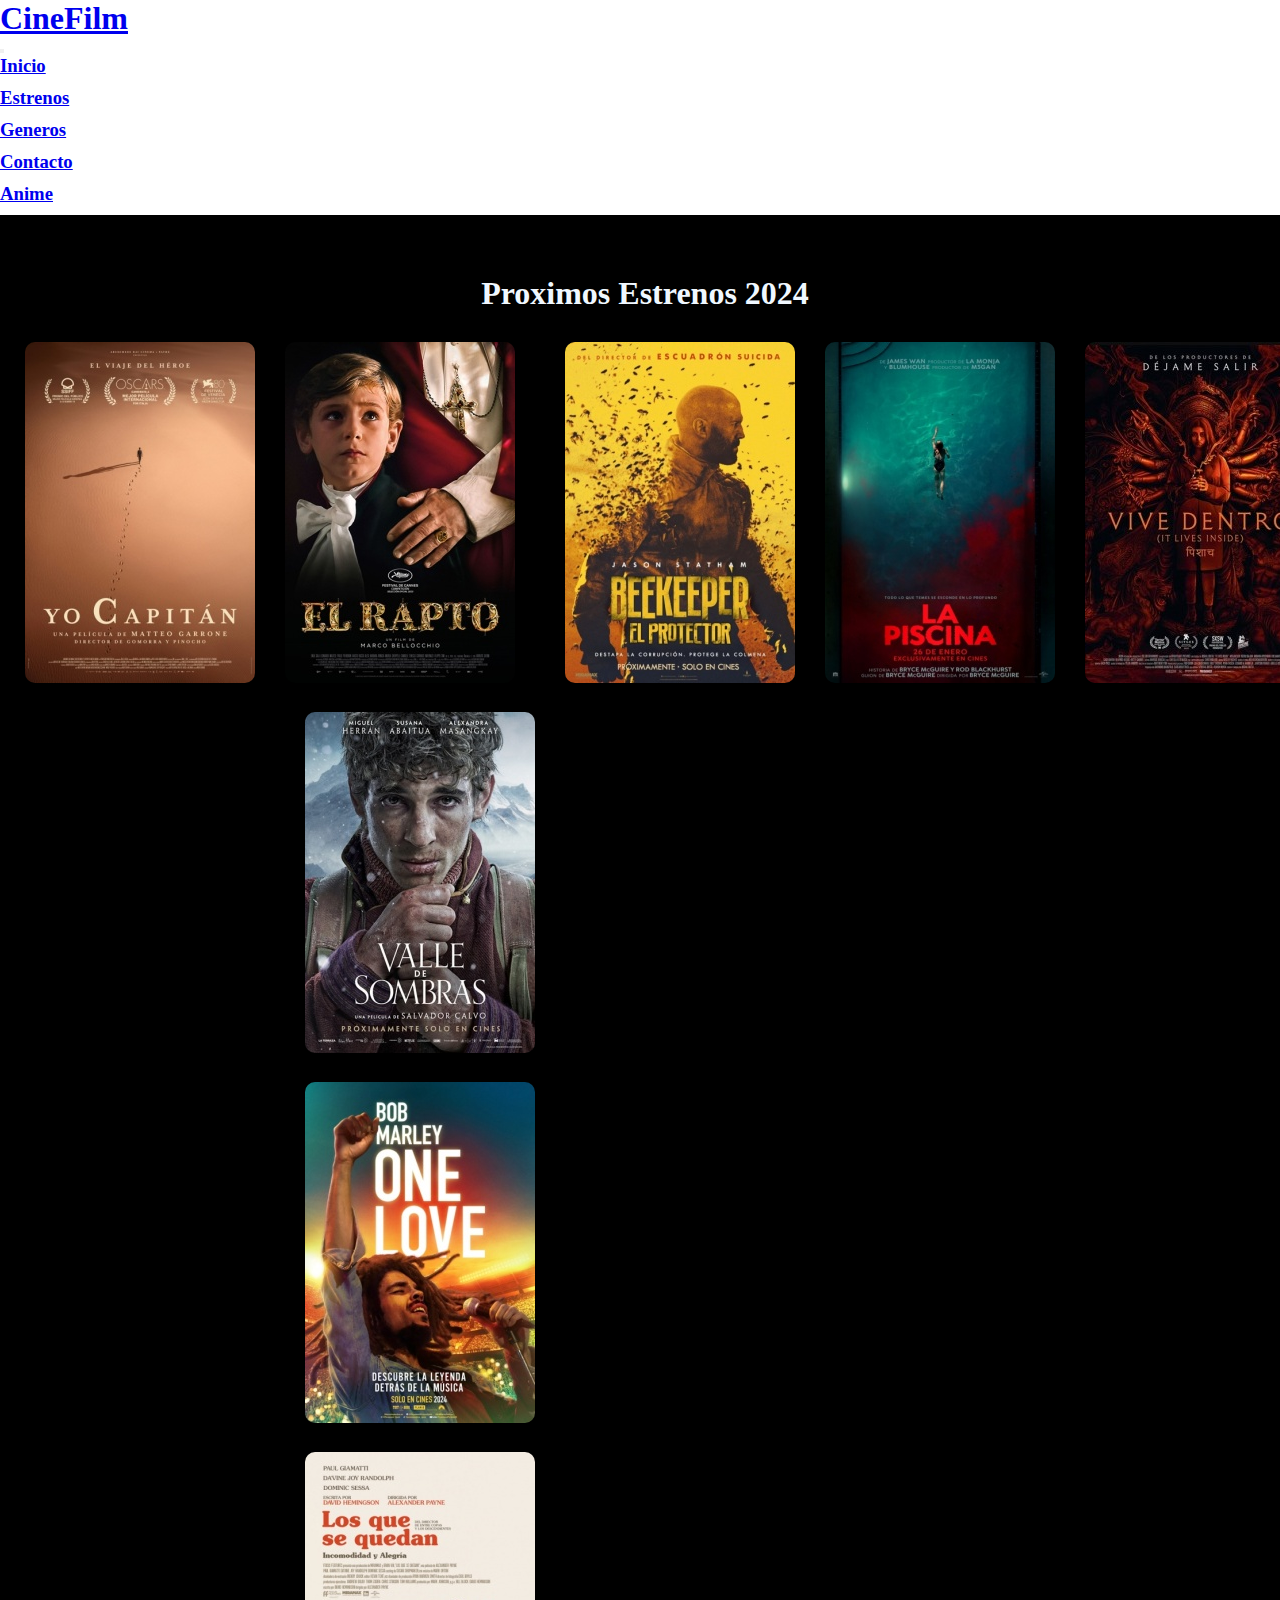
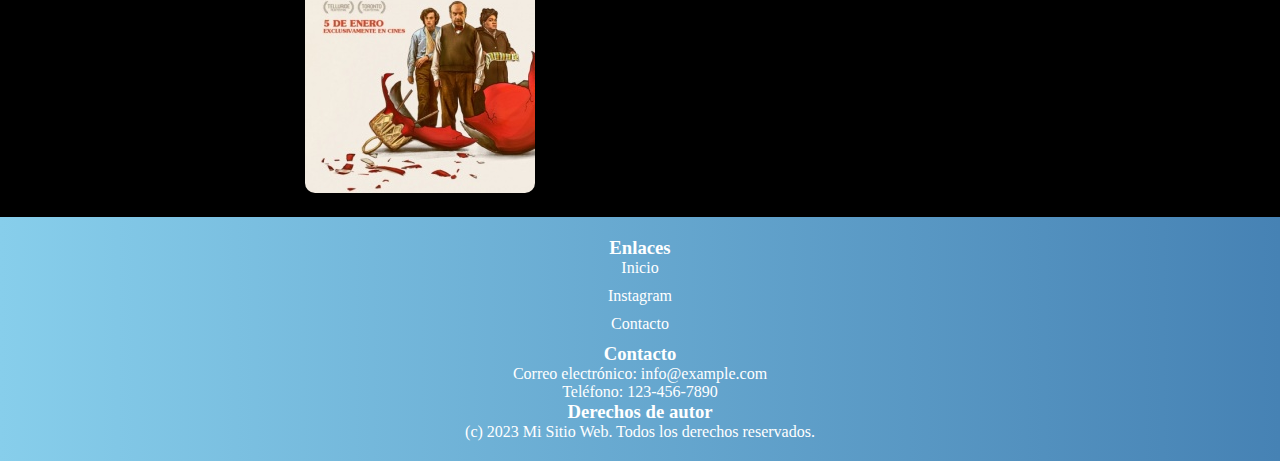
<file: pages/estrenos.html>
<!DOCTYPE html>
<html lang="es">
<head>
  <meta charset="UTF-8">
  <meta name="viewport" content="width=device-width, initial-scale=1.0">
  <meta name="keywords" content="cine, peliculas, fantasia, ciencia finccion, movies">
  <meta name="description" content="Aqui encontraras multiples variedades de peliculas y de series animadas">
    <link rel="icon" type="image/png" href="https://static.cinemarkhoyts.com.ar/Favicons/favicon-96x96.png">
    <link rel="stylesheet" type="text/css"href="..//sass/style.css">
    <link href="https://cdn.jsdelivr.net/npm/bootstrap@5.3.2/dist/css/bootstrap.min.css" rel="stylesheet" integrity="sha384-T3c6CoIi6uLrA9TneNEoa7RxnatzjcDSCmG1MXxSR1GAsXEV/Dwwykc2MPK8M2HN" crossorigin="anonymous">

    <title>Document</title>
</head>
<body>
    <header>
        <nav class="navbar navbar-expand-lg bg-body-tertiary">
            <div class="container-fluid">
              <a class="navbar-brand" href="../index.html"><h1>CineFilm</h1></a>
              <button class="navbar-toggler" type="button" data-bs-toggle="collapse" data-bs-target="#navbarNav" aria-controls="navbarNav" aria-expanded="false" aria-label="Toggle navigation">
                <span class="navbar-toggler-icon"></span>
              </button>
              <div class="collapse navbar-collapse" id="navbarNav">
                <ul class="navbar-nav">
                  <li class="nav-item">
                    <a class="nav-link" aria-current="page" href="../index.html"><h3>Inicio</h3></a>
                  </li>
                  <li class="nav-item">
                    <a class="nav-link" aria-current="page" href="..//pages/estrenos.html"><h3>Estrenos</h3></a>
                  </li>
                  <li class="nav-item">
                    <a class="nav-link" aria-current="page" href="..//pages/generos.html"><h3>Generos</h3></a>
                  </li>
                  <li class="nav-item">
                    <a class="nav-link" aria-current="page" href="..//pages/Contacto.html"><h3>Contacto</h3></a>
                  </li>
                  <li class="nav-item">
                    <a class="nav-link" aria-current="page" href="..//pages/Anime.html"><h3>Anime</h3></a>
                  </li>
                </ul>
              </div>
            </div>
          </nav>
        </header>
    <main class="mains">
      <div class="pelis">
        <h1>Proximos Estrenos 2024</h1>
      </div>
      <div class="estrenos">
        <div class="card1">
          <a href="https://www.youtube.com/watch?v=0okW6Uz7u7s">
            <img src="..//media/yo_capitan_99621.jpg" alt="pelicula-yo-capitan">
          </a>
          
        </div>
        <div class="card1">
          <a href="https://www.youtube.com/watch?v=nEv0CcVOXNk">
            <img src="..//media/el_rapto_99270.jpg" alt="pelicula-el-rapto">
          </a>
          <h2 clas
        </div>
        <div class="card1">
          <a href="https://www.youtube.com/watch?v=2fno-YnUM4I">
            <img src="..//media/valle_de_sombras_99126.jpg" alt="pelicula-valle-de-las-sombras">
          </a>
          
        </div>
        <div class="card1">
          <a href="https://www.youtube.com/watch?v=gaGEmMCGLBU">
            <img src="..//media/bob_marley_one_love_99964.jpg" alt="bob-marley-pelicula">
          </a>
    

        </div>
        <div class="card1">
          <a href="https://www.youtube.com/watch?v=UOFjh83IZdU">
            <img src="..//media/los_que_se_quedan_99869.jpg" alt="pelicula-los-que-se-quedan">
          </a>
          
        </div>
      </div>



      <div class="estrenos2">
        <div class="card1">
          <a href="https://www.youtube.com/watch?v=0uXBphTHfmo">
            <img src="..//media/beekeeper_99567.jpg" alt="pelicula-beekeeper">
          </a>
          
        </div>
        <div class="card1">
          <a href="https://www.youtube.com/watch?v=hw58jyNcD14">
            <img src="..//media/la_piscina_99934.jpg" alt="pelicula-la-piscina">
          </a>
          
        </div>
        <div class="card1">
          <a href="https://www.youtube.com/watch?v=5qOxdqHKnWM">
            <img src="..//media/vive dentro.jpeg" alt="pelicula-vive-dentro">
          </a>
          
        </div>
        <div class="card1">
          <a href="https://www.youtube.com/watch?v=ksyWt3dA3l0">
            <img src="..//media/acusado_99404.jpg" alt="pelicula-el-acusado">
          </a>
          
        </div>
        <div class="card1">
          <a href="https://www.youtube.com/watch?v=H9UHliYoZCc">
            <img src="..//media/los_colores_del_incendio_99736.jpg" alt="pelicula-los-colores-del-incendio">
          </a>
          
        </div>
      </div>
    </main>

    <footer>
      <div class="container">
        <div class="row">
          <div class="col-lg-4">
            <h3>Enlaces</h3>
            <ul>
              <li><a href="#">Inicio</a></li>
              <li><a href="#">Instagram</a></li>
              <li><a href="#">Contacto</a></li>
            </ul>
          </div>
          <div class="col-lg-4">
            <h3>Contacto</h3>
            <p>Correo electrónico: info@example.com</p>
            <p>Teléfono: 123-456-7890</p>
          </div>
          <div class="col-lg-4">
            <h3>Derechos de autor</h3>
            <p>(c) 2023 Mi Sitio Web. Todos los derechos reservados.</p>
          </div>
        </div>
      </div>
    </footer>


    <script src="https://cdn.jsdelivr.net/npm/@popperjs/core@2.11.8/dist/umd/popper.min.js" integrity="sha384-I7E8VVD/ismYTF4hNIPjVp/Zjvgyol6VFvRkX/vR+Vc4jQkC+hVqc2pM8ODewa9r" crossorigin="anonymous"></script>
<script src="https://cdn.jsdelivr.net/npm/bootstrap@5.3.2/dist/js/bootstrap.min.js" integrity="sha384-BBtl+eGJRgqQAUMxJ7pMwbEyER4l1g+O15P+16Ep7Q9Q+zqX6gSbd85u4mG4QzX+" crossorigin="anonymous"></script>
    
</body>
</html>
</file>
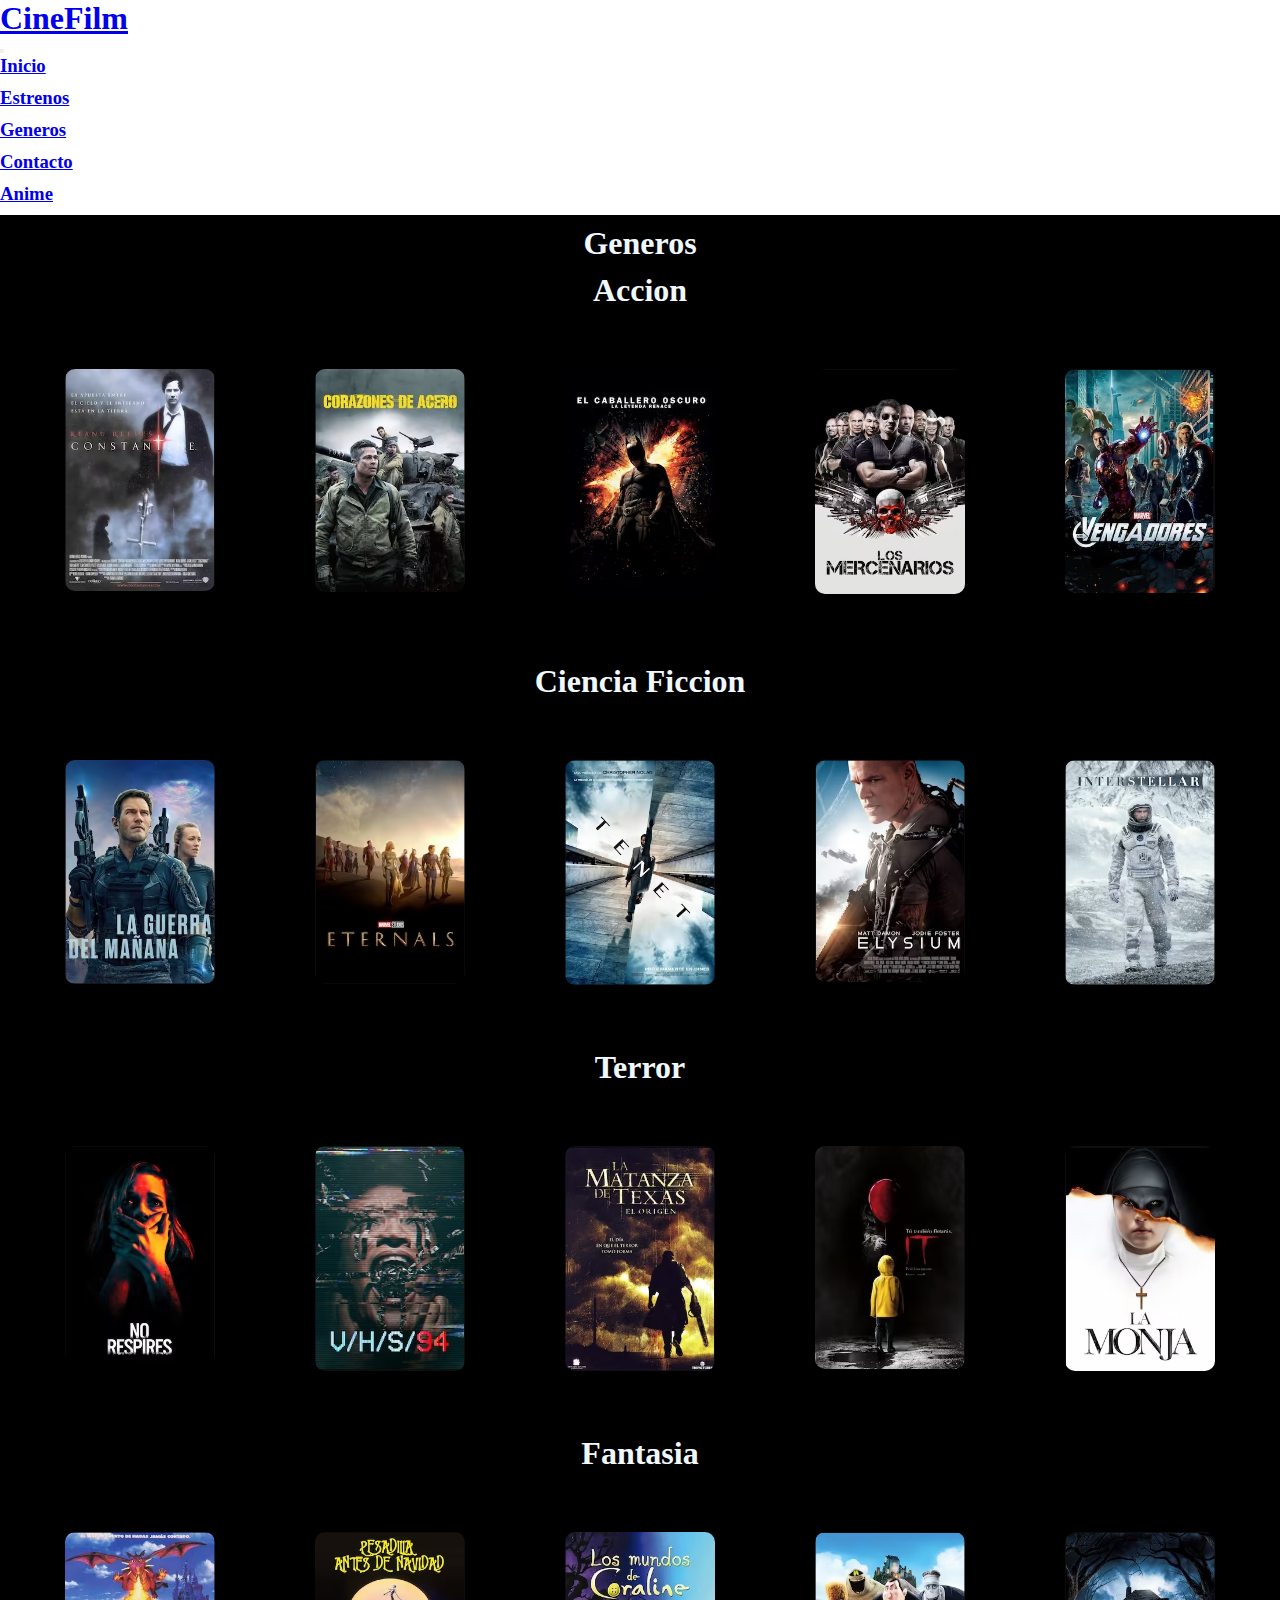
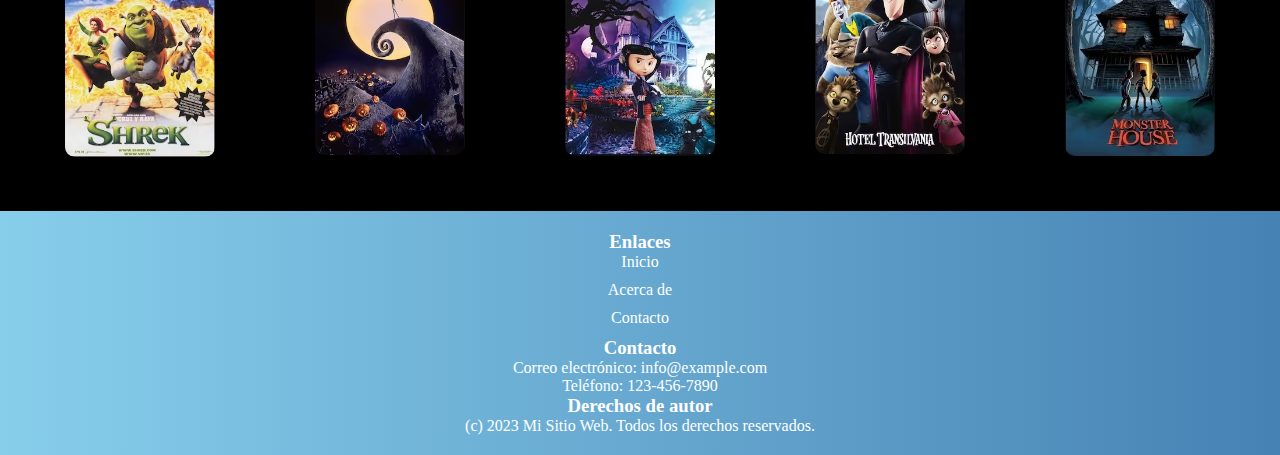
<file: pages/generos.html>
<!DOCTYPE html>
<html lang="es">
<head>
  <meta charset="UTF-8">
  <meta name="viewport" content="width=device-width, initial-scale=1.0">
  <meta name="keywords" content="cine, peliculas, fantasia, ciencia finccion, movies">
  <meta name="description" content="Aqui encontraras multiples variedades de peliculas y de series animadas">
    <link rel="icon" type="image/png" href="https://static.cinemarkhoyts.com.ar/Favicons/favicon-96x96.png">
    <link rel="stylesheet" type="text/css" href="..//sass/style.css">
    <link href="https://cdn.jsdelivr.net/npm/bootstrap@5.3.2/dist/css/bootstrap.min.css" rel="stylesheet" integrity="sha384-T3c6CoIi6uLrA9TneNEoa7RxnatzjcDSCmG1MXxSR1GAsXEV/Dwwykc2MPK8M2HN" crossorigin="anonymous">
    <title>Document</title>
</head>
<body>
    <header>
        <nav class="navbar navbar-expand-lg bg-body-tertiary">
            <div class="container-fluid">
              <a class="navbar-brand" href="../index.html"><h1>CineFilm</h1></a>
              <button class="navbar-toggler" type="button" data-bs-toggle="collapse" data-bs-target="#navbarNav" aria-controls="navbarNav" aria-expanded="false" aria-label="Toggle navigation">
                <span class="navbar-toggler-icon"></span>
              </button>
              <div class="collapse navbar-collapse" id="navbarNav">
                <ul class="navbar-nav">
                  <li class="nav-item">
                    <a class="nav-link" aria-current="page" href="../index.html"><h3>Inicio</h3></a>
                  </li>
                  <li class="nav-item">
                    <a class="nav-link" aria-current="page" href="..//pages/estrenos.html"><h3>Estrenos</h3></a>
                  </li>
                  <li class="nav-item">
                    <a class="nav-link" aria-current="page" href="..//pages/generos.html"><h3>Generos</h3></a>
                  </li>
                  <li class="nav-item">
                    <a class="nav-link" aria-current="page" href="..//pages/Contacto.html"><h3>Contacto</h3></a>
                  </li>
                  <li class="nav-item">
                    <a class="nav-link" aria-current="page" href="..//pages/Anime.html"><h3>Anime</h3></a>
                  </li>
                </ul>
              </div>
            </div>
          </nav>
        </header>
    <main>
        <h1 class="action">Generos</h1>
        <section class="titulos">
            <h1>Accion</h1>
        </section>
        <div class="card2">
        <a href="https://cuevana.biz/pelicula/561/constantine">
            <img src="..//media/constantine.jpeg" alt="">
        </a>
        <a href="https://cuevana.biz/pelicula/228150/corazones-de-hierro">
            <img src="..//media/CorazonesDeHierro.jpeg" alt="">
        </a>
        <a href="https://cuevana.biz/pelicula/49026/batman-el-caballero-de-la-noche-asciende">
            <img src="..//media/ElCaballeroDeLaNoche.jpeg" alt="">
        </a>
        <a href="https://cuevana.biz/pelicula/27578/los-indestructibles">
            <img src="..//media/LosIndestructibles.jpeg" alt="">
        </a>
        <a href="https://cuevana.biz/pelicula/24428/the-avengers-los-vengadores">
            <img src="..//media/LosVengadores.jpeg" alt="">
        </a>
        </div>
            <section class="titulos">
              <h1>Ciencia Ficcion</h1>
            </section>

        <div class="card2">
        <a href="https://cuevana.biz/pelicula/588228/la-guerra-del-manana">
            <img src="..//media/Laguerradelmañana.jpeg" alt="pelicula-la-guerra-del-mañana">
        </a>
        <a href="https://cuevana.biz/pelicula/524434/eternals">
            <img src="..//media/eternals.jpeg" alt="pelicula-eternals">
        </a>
        <a href="https://cuevana.biz/pelicula/577922/tenet">
            <img src="..//media/tenet.jpeg" alt="pelicula-tenet">
        </a>
        <a href="https://cuevana.biz/pelicula/68724/elysium">
            <img src="..//media/elysium.jpeg" alt="pelicula-elysium">
        </a>
        <a href="https://cuevana.biz/pelicula/157336/interestelar">
            <img src="..//media/inerestelar.jpeg" alt="pelicula-interestelar">
        </a>
        </div>
        <section class="titulos">
          <h1>Terror</h1>
        </section>
            
        <div class="card2">
        <a href="https://cuevana.biz/pelicula/300669/no-respires">
            <img src="..//media/WhatsApp Image 2023-12-09 at 01.06.15.jpeg" alt="pelicula-no-respires">
        </a>
        <a href="https://cuevana.biz/pelicula/753453/vhs94">
            <img src="..//media/WhatsApp Image 2023-12-09 at 01.06.38.jpeg" alt="pelicula-vhs-94">
        </a>
        <a href="https://cuevana.biz/pelicula/10781/la-masacre-de-texas-el-inicio">
            <img src="..//media/WhatsApp Image 2023-12-09 at 01.06.55.jpeg" alt="pelicula-la-masacre-de-texas">
        </a>
        <a href="https://cuevana.biz/pelicula/346364/it-eso-capitulo-1">
            <img src="..//media/WhatsApp Image 2023-12-09 at 01.07.12.jpeg" alt="pelicula-it-eso">
        </a>
        <a href="https://cuevana.biz/pelicula/439079/la-monja">
            <img src="..//media/WhatsApp Image 2023-12-09 at 01.07.29.jpeg" alt="pelicula-la-monja">
        </a>
        </div>
        <section class="titulos">
          <h1>Fantasia</h1>
        </section>
        <div class="card2">
        <a href="https://cuevana.biz/pelicula/808/shrek">
            <img src="..//media/shrek.jpeg" alt="pelicula-shrek-1">
        </a>
        <a href="https://cuevana.biz/pelicula/9479/el-extrano-mundo-de-jack">
            <img src="..//media/jack.jpeg" alt="el-extraño-mundo-de-jack">
        </a>
        <a href="https://cuevana.biz/pelicula/14836/coraline-y-la-puerta-secreta">
            <img src="..//media/coraline.jpeg" alt="pelicula-coraline">
        </a>
        <a href="https://cuevana.biz/pelicula/76492/hotel-transylvania">
            <img src="..//media/hoteltransilvania.jpeg" alt="hotel-transylvania">
        </a>
        <a href="https://cuevana.biz/pelicula/9297/monster-house-la-casa-de-los-sustos">
            <img src="..//media/monsterhouse.jpeg" alt="monster-house">
        </a>
        </div>
    </main>


    <footer>
        <div class="container">
          <div class="row">
            <div class="col-lg-4">
              <h3>Enlaces</h3>
              <ul>
                <li><a href="#">Inicio</a></li>
                <li><a href="#">Acerca de</a></li>
                <li><a href="#">Contacto</a></li>
              </ul>
            </div>
            <div class="col-lg-4">
              <h3>Contacto</h3>
              <p>Correo electrónico: info@example.com</p>
              <p>Teléfono: 123-456-7890</p>
            </div>
            <div class="col-lg-4">
              <h3>Derechos de autor</h3>
              <p>(c) 2023 Mi Sitio Web. Todos los derechos reservados.</p>
            </div>
          </div>
        </div>
      </footer>


    <script src="https://cdn.jsdelivr.net/npm/@popperjs/core@2.11.8/dist/umd/popper.min.js" integrity="sha384-I7E8VVD/ismYTF4hNIPjVp/Zjvgyol6VFvRkX/vR+Vc4jQkC+hVqc2pM8ODewa9r" crossorigin="anonymous"></script>
<script src="https://cdn.jsdelivr.net/npm/bootstrap@5.3.2/dist/js/bootstrap.min.js" integrity="sha384-BBtl+eGJRgqQAUMxJ7pMwbEyER4l1g+O15P+16Ep7Q9Q+zqX6gSbd85u4mG4QzX+" crossorigin="anonymous"></script>
</body>
</html>
</file>
<file: sass/style.css>
* {
  margin: 0px;
  padding: 0px;
  box-sizing: border-box;
}

header {
  align-items: center;
}

main {
  padding-top: 10px;
  background-color: black;
  align-items: center;
}

.card {
  margin-left: 20px;
  margin-right: 20px;
  margin: 20px;
}

.pelis {
  color: aliceblue;
  text-align: center;
  margin-top: 40px;
  margin-bottom: 25px;
  padding-top: 10px;
  margin-left: 10px;
}

footer {
  background: linear-gradient(to right, #87CEEB, #4682B4);
  color: white;
  padding: 20px 0;
  text-align: center;
}

.container {
  max-width: 1200px;
  margin: 0 auto;
}

h3 {
  margin-top: 0;
}

ul {
  list-style: none;
  padding: 0;
}

li {
  margin-bottom: 10px;
}

.container a {
  text-decoration: none;
  color: white;
}

.estrenos {
  display: flex;
}

.estrenos img {
  margin: 5px;
  border-radius: 10px;
  margin-bottom: 20px;
}

.card1 {
  margin-left: 20px;
}

.card1 a {
  flex-grow: 1;
  -o-object-fit: cover;
     object-fit: cover;
  transition: 0.5s ease;
}

.card1 a:hover {
  cursor: pointer;
  opacity: 1;
  filter: contrast(120%);
}

.estrenos2 {
  display: flex;
}

.estrenos2 img {
  margin: 5px;
  border-radius: 10px;
}

.animax {
  color: aliceblue;
  text-align: center;
  margin-top: 20px;
  margin-bottom: 20px;
}

.anime {
  display: flex;
  margin-left: 30px;
}

.anime img {
  width: 150px;
  border-radius: 10px;
  margin: 5px;
}

.anima {
  display: grid;
  grid-template-columns: repeat(auto-fill, minmax(200px, 1fr));
  gap: 20px;
  padding: 20px;
}

.anima {
  position: relative;
  overflow: hidden;
  border-radius: 8px;
}

.anima a {
  display: block;
}

.anima img {
  width: 200px;
  border-radius: 10px;
  height: auto;
  display: block;
}

.action {
  text-align: center;
  color: aliceblue;
}

.titulos {
  text-align: center;
  color: aliceblue;
  margin-top: 10px;
  margin-bottom: 10px;
}

.card2 {
  display: flex;
  justify-content: center;
  margin-left: 20px;
  margin-right: 20px;
}

.card2 img {
  width: 150px;
  border-radius: 10px;
  margin: 50px;
}

form {
  padding: 50px 55px;
  text-align: center;
  margin-left: auto;
  margin-right: auto;
  border-radius: 20px;
}

form {
  padding: 50px 55px;
  box-shadow: 0 0 20px rgba(0, 0, 0, 0.2);
  border-radius: 20px;
  text-align: center;
  margin-left: auto;
  margin-right: auto;
}

.input-group {
  display: flex;
  flex-direction: column;
  text-align: left;
}

h2 {
  color: #283629;
  font-size: 15px;
}

label {
  font-size: 15px;
  font-weight: 600;
  color: #283629;
  margin-bottom: 15px;
  padding-top: 10px;
}

input, textarea {
  padding: 17px 25px;
  border-radius: 25px;
  margin-bottom: 20px;
  background-color: #EDfff0;
  border: 2px solid #F0FAF1;
  -moz-columns: #283629;
       columns: #283629;
  outline: none;
}

input::-moz-placeholder, textarea::-moz-placeholder {
  color: #b5cab6;
}

input::placeholder, textarea::placeholder {
  color: #b5cab6;
}

.form-text {
  margin-bottom: 30px;
  display: flex;
  justify-content: space-between;
  text-align: center;
}

.form-text a {
  color: #76b28e;
  text-decoration: none;
  font-size: 14px;
  font-weight: 600;
  margin: 20px;
}

.btn {
  font-size: 16px;
  color: #ffffff;
  border: 0;
  border-radius: 25px;
  background-color: #51d94c;
  box-shadow: 0 0 20px rgba(25, 254, 0, 0.4);
  cursor: pointer;
}

@media screen and (max-width: 768px) {
  header {
    flex-direction: column;
    text-align: center;
  }
  .card {
    margin-left: 10px;
    margin-right: 10px;
  }
  .card1 {
    margin-left: 10px;
    margin-right: 10px;
  }
  .card2 {
    flex-wrap: wrap;
    margin-left: 10px;
    margin-right: 10px;
  }
  .card2 img {
    width: 100%;
    margin: 20px 0;
  }
  .estrenos img, .estrenos2 img, .anime img, .card2 img, .anima img {
    max-width: 100%;
  }
  .anime {
    margin-left: 10px;
    margin-right: 10px;
    flex-wrap: wrap;
    justify-content: center;
  }
  .anime img {
    width: 100%;
    max-width: 150px;
    margin: 10px 0;
  }
  .anima {
    grid-template-columns: repeat(auto-fill, minmax(120px, 1fr));
    gap: 10px;
  }
  .form {
    padding: 50px 5%;
  }
}
@media screen and (max-width: 480px) {
  .container {
    padding: 0 10px;
  }
  label {
    font-size: 14px;
  }
  input, textarea {
    font-size: 14px;
    padding: 8px;
  }
  .form-text {
    flex-direction: column;
  }
}/*# sourceMappingURL=style.css.map */
</file>
